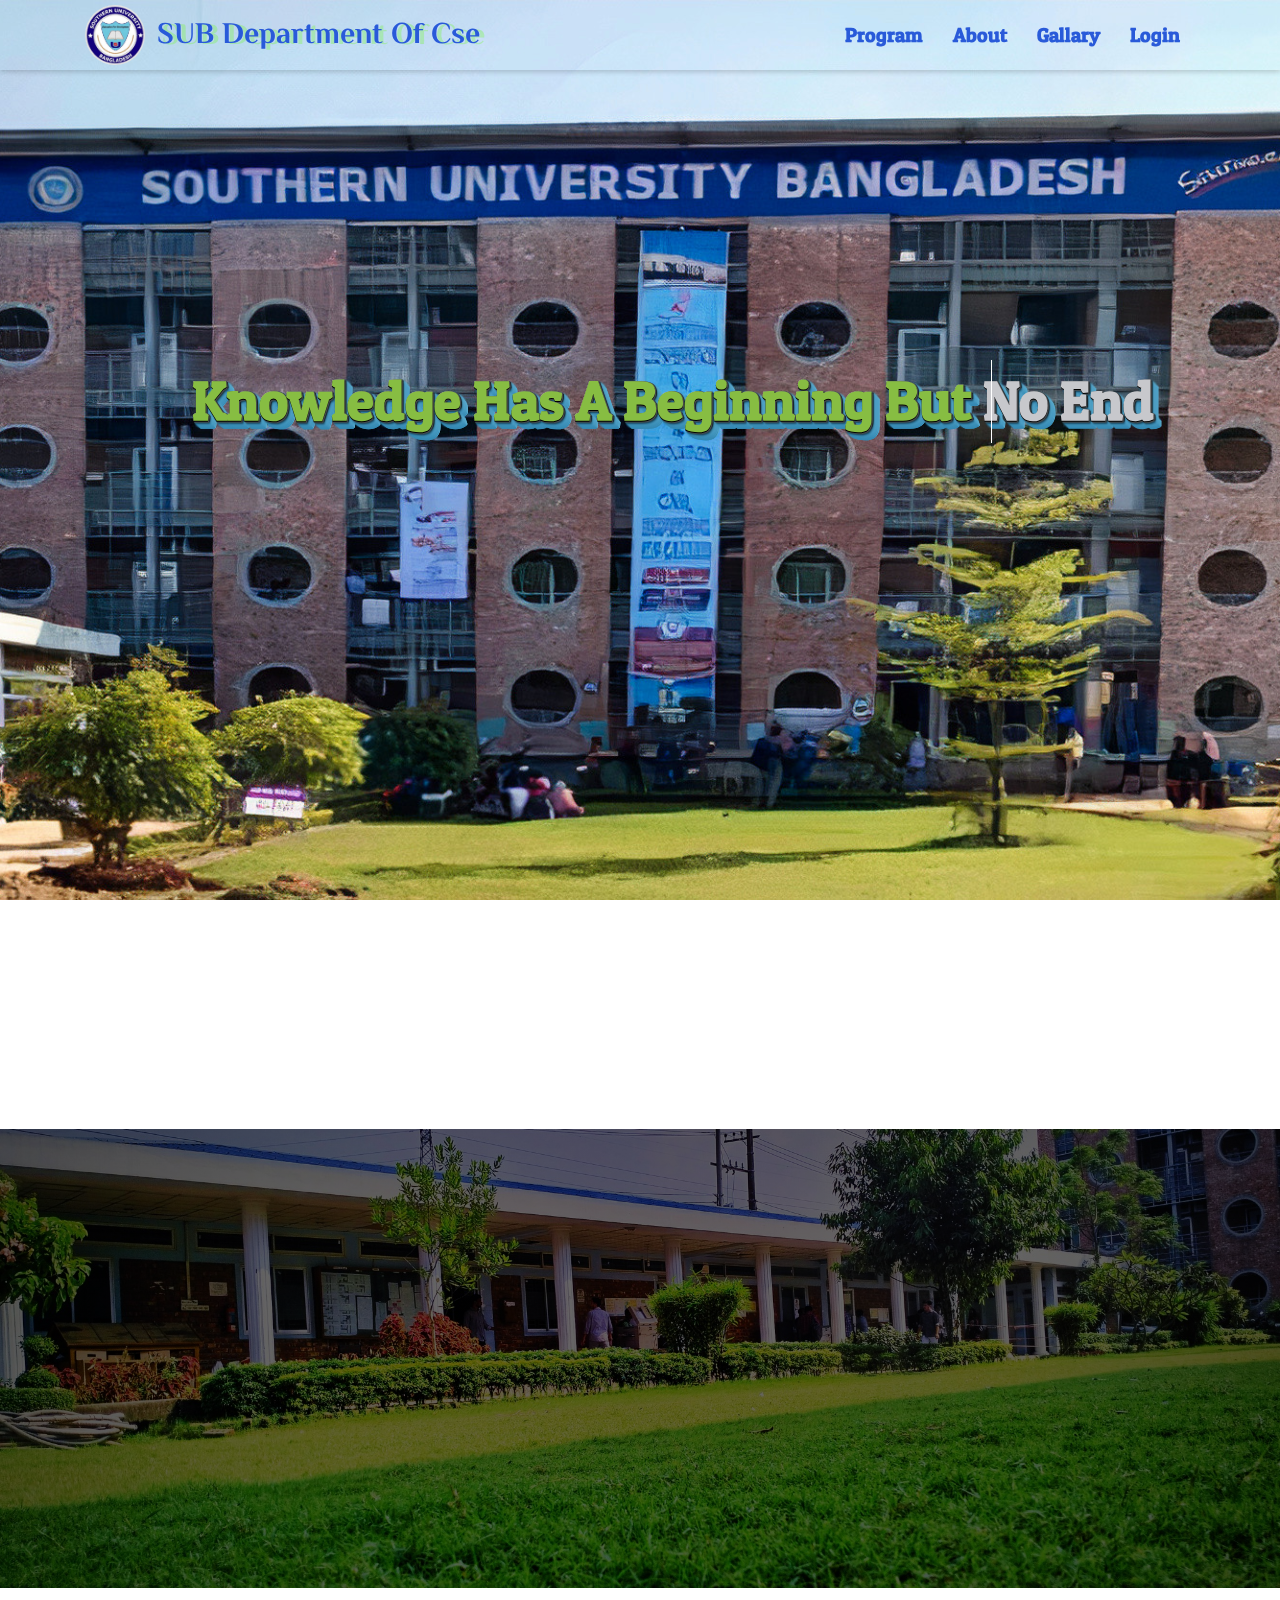
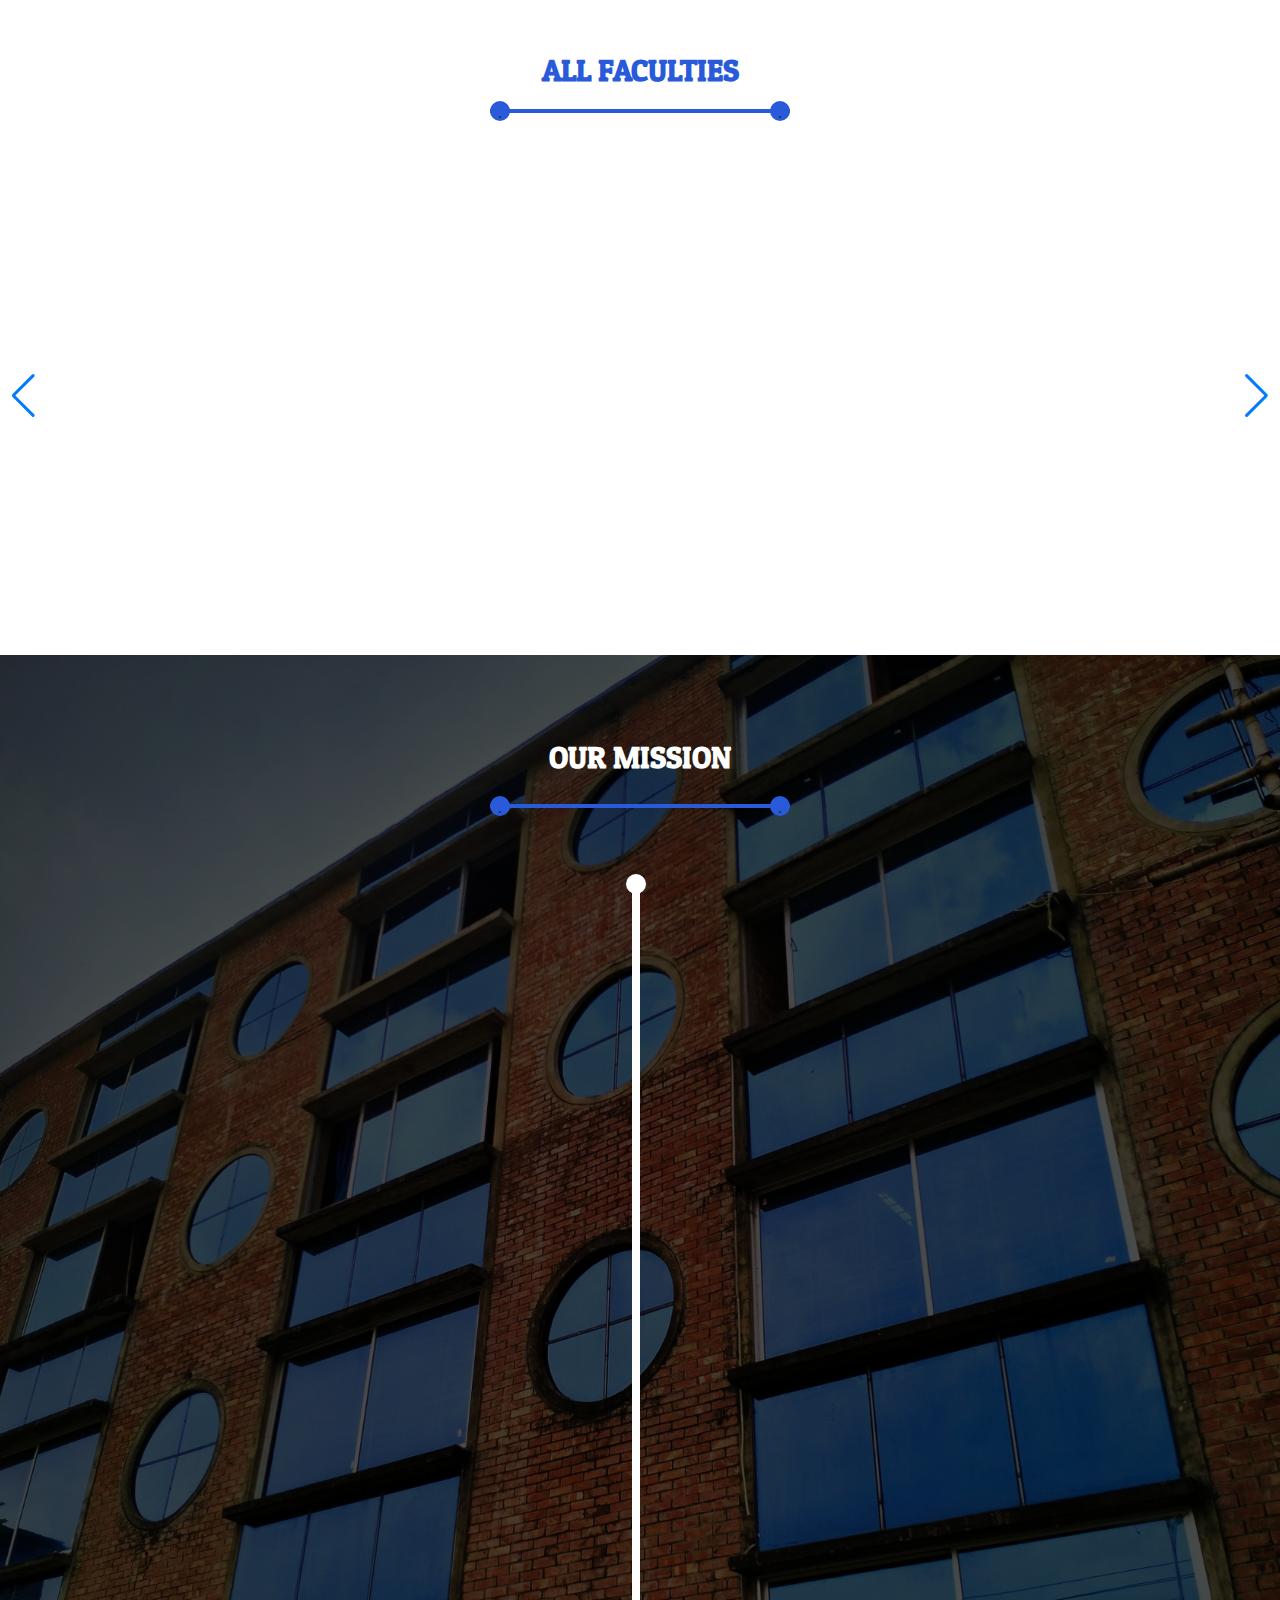
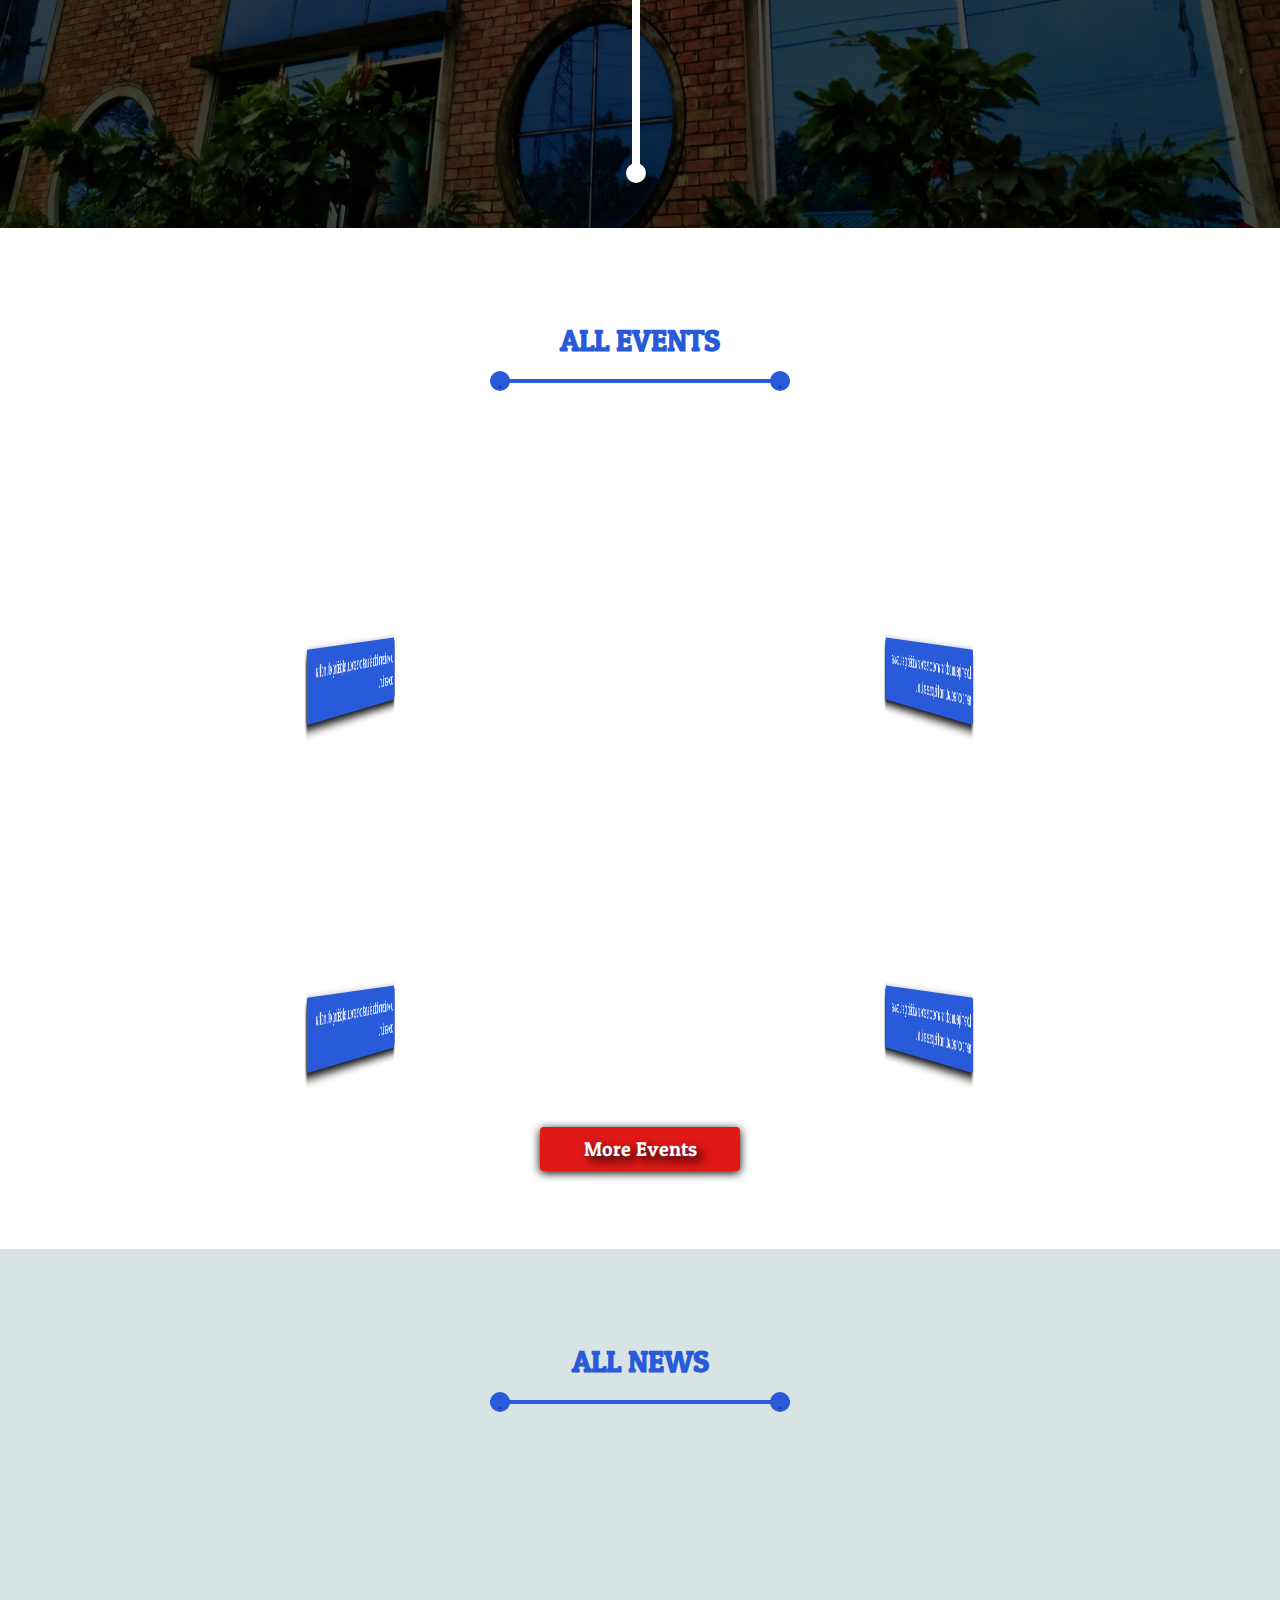
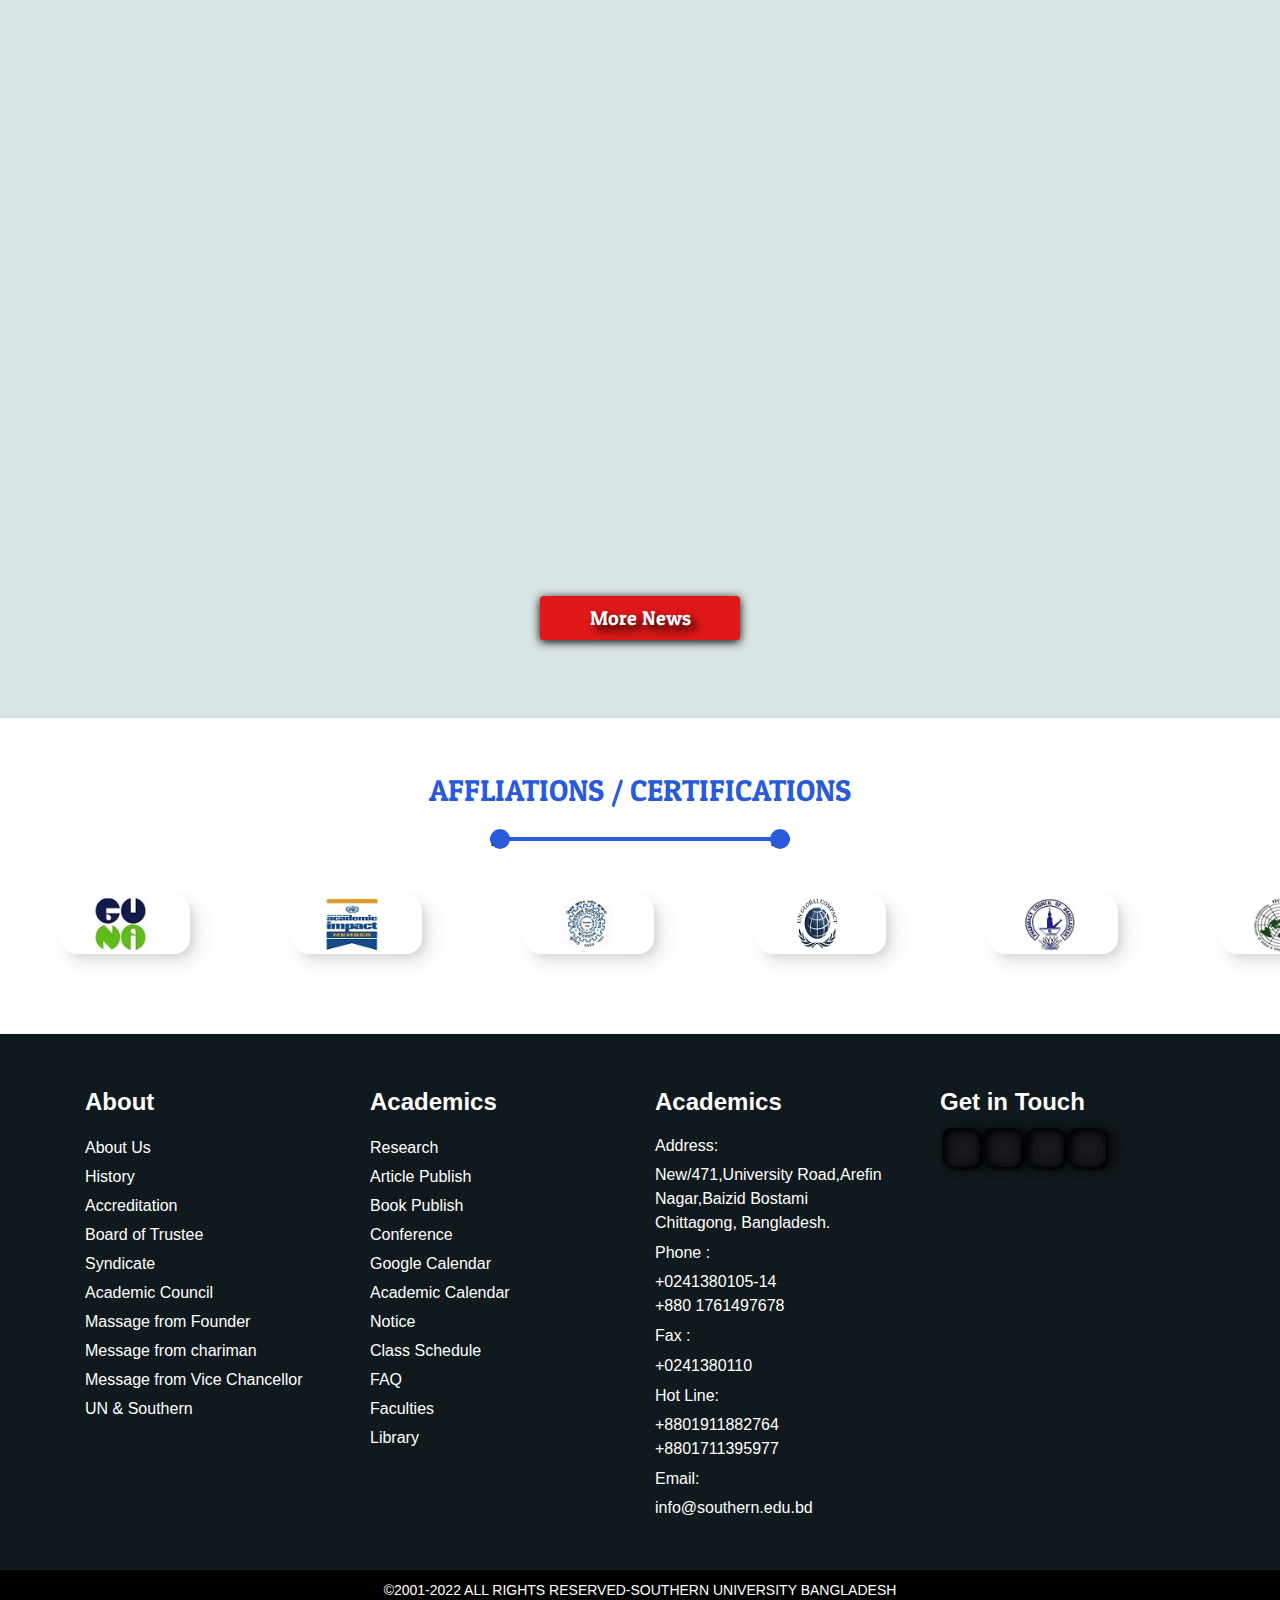
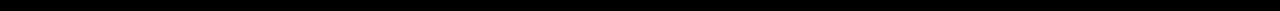
<file: index.html>
<!DOCTYPE html>
<html lang="en">
  <head>
    <meta charset="UTF-8" />
    <meta http-equiv="X-UA-Compatible" content="IE=edge" />
    <meta name="viewport" content="width=device-width, initial-scale=1.0" />
    <link rel="stylesheet" href="./bootstrap-4.6.2-dist/css/bootstrap.min.css" />
    <link rel="stylesheet" href="./Css/style.css" />
    <link
      rel="shortcut icon"
      href="./img/WhatsApp-Image-2022-04-05-at-12.04.49-PM.jpeg"
      type="image/x-icon"
    />
    <link rel="stylesheet" href="./Css/swiper-bundle.min.css" />
    <link rel="stylesheet" href="./slick-1.8.1/slick/slick.css" />
    <link rel="stylesheet" href="./slick-1.8.1/slick/slick-theme.css" />
    <link rel="stylesheet" href="https://cdnjs.cloudflare.com/ajax/libs/font-awesome/4.6.0/css/font-awesome.min.css" integrity="sha512-I8lSB676wT2jGSNnvIhbYGqHMiZOc0+cl18soJSWPvJCkGm8xnTcXZafn2xTf1woMXz1AY3Z1Vd/qAPvjXB4Kw==" crossorigin="anonymous" referrerpolicy="no-referrer" />
   <link rel="stylesheet" href="./Css/aos.css">
    <title>Southern University Bangladesh (CSE)</title>
  </head>
  <body>
    <!-- ---------Start Navbar Component--------- -->

    <div class="navbar-wrapper">
      <div class="container">
        <nav class="navbar navbar-expand-md p-0">
          <a class="navbar-brand" href="index.html">
            <img
              src="./img/WhatsApp-Image-2022-04-05-at-12.04.49-PM.jpeg"
              class="logo"
              alt="logo"
            />
            <span class="logoTxt mt-5">SUB Department Of Cse</span>
          </a>

          <button
            class="navbar-toggler"
            type="button"
            data-toggle="collapse"
            data-target="#navbarSupportedContent"
            aria-controls="navbarSupportedContent"
            aria-expanded="false"
            aria-label="Toggle navigation"
          >
            <span class="navbar-toggler-icon"></span>
          </button>

          <div class="collapse navbar-collapse" id="navbarSupportedContent">
            <ul class="navbar-nav ml-auto navList">
              <li>
                <a href="./Program.html" class="navLinks">Program</a>
              </li>
              <li>
                <a href="about.html" class="navLinks">About</a>
              </li>
              <li>
                <a href="gallary.html" class="navLinks">Gallary</a>
              </li>
              <li>
                <a href="login.html" class="navLinks">Login</a>
              </li>
             
            </ul>
          </div>
        </nav>
      </div>
    </div>

    <!-- ---------End Navbar Component--------- -->

    <!-- ---------BANNAR SECTION START---------- -->

    <div class="bannerSection">
      <p data-aos="fade-left"
      data-aos-anchor="#example-anchor"
      data-aos-offset="500"
      data-aos-duration="500">Knowledge Has A Beginning But No End</p>
    </div>

    <!-- ---------BANNAR SECTION END---------- -->

    <!-- ---------SELECTION SECTION START---------- -->
    <div class="wrapperSelection">
      <div class="postionSelector">
        <div class="container">
          <div class="row" style="padding: 120px 0px 50px 0px">
            <div class="col-md-3 pt-3 " data-aos="fade-right">
             
              <div class="top">
                <p>Click Here</p>
                <span class="topImg">
                  <img src="./img/s1.png" alt="section Img" />
                </span>
              </div>
              
              <p class="topDownText">ABOUT US 🢚</p>
            </div>
            <div class="col-md-3 pt-3" data-aos="zoom-in-down">
              <div class="top">
                <p>Click Here</p>
                <span class="topImg">
                  <img src="./img/s2.png" alt="section Img" />
                </span>
              </div>
              <p class="topDownText">ADMINISTRATION 🢚</p>
            </div>
            <div class="col-md-3 pt-3" data-aos="zoom-in-down">
              <div class="top">
                <p>SUB Admission</p>
                <span class="topImg">
                  <img src="./img/s3.png" alt="section Img" />
                </span>
              </div>
              <p class="topDownText">ADMISSION 🢚</p>
            </div>
            <div class="col-md-3 pt-3" data-aos="fade-left">
              <div class="top">
                <p>Join Us</p>
                <span class="topImg">
                  <img src="./img/s4.png" alt="section Img" />
                </span>
              </div>
              <p class="topDownText">JOIN US 🢚</p>
            </div>
          </div>
        </div>
      </div>
    </div>
    <!-- ---------SELECTION  SECTION END---------- -->

    <!-- ----------FACTS SECTION START---------- -->

    <div class="wrapper-Facet">
      <div class="container text-center" data-aos="fade-down"
      data-aos-easing="linear"
      data-aos-duration="1500">
        <p class="facetText">SOME IMPORTANT FACTS ABOUT US</p>

        <span class="borderBottom my-4"></span>

        <div class="row" style="margin-top: 70px; z-index: 10">
          <div class="col-md-3">
            <p class="NumberText">20+</p>
            <span class="NumberTextBorder"></span>
            <p class="descriptionFact">Faculty Members</p>
          </div>

          <div class="col-md-3">
            <p class="NumberText">1200+</p>
            <span class="NumberTextBorder"></span>
            <p class="descriptionFact">Students</p>
          </div>

          <div class="col-md-3">
            <p class="NumberText">1+</p>
            <span class="NumberTextBorder"></span>
            <p class="descriptionFact">Lab</p>
          </div>
          <div class="col-md-3">
            <p class="NumberText">16+</p>
            <span class="NumberTextBorder"></span>
            <p class="descriptionFact">Area</p>
          </div>
        </div>
      </div>
    </div>

    <!-- ----------FACTS SECTION END---------- -->

    <!-- ---------------- Faculty SECTION START ---------- -->

    <div class="FacultyWrapper text-center">
      <p class="fecultryHeading">ALL FACULTIES</p>
      <span class="borderBottom mb-4"></span>

      <div class="swiper mySwiper" style="padding: 0px 100px">
        <div class="swiper-wrapper px-5">
          <div class="swiper-slide p-0 prfileCardWrapper" data-aos="flip-left"
          data-aos-easing="ease-out-cubic"
          data-aos-duration="1000">
            <div class="prfileCard ">
              <img src="./img/Prof. Dr. Md. Abul Mansur Chowdhury.jpg" alt="din" />
            </div>
            <div class="prfileCardDescription">
              <p class="Pname mb-4">Prof. Dr. Md. Abul Mansur Chy</p>
              <p class="Pd mb-4">Dean</p>
              <p class="Pm"><i class="fa fa-envelope" aria-hidden="true"></i> mansur_rcmpscu@yahoo.com</p>
              <p class="Pnumber pb-3"><i class="fa fa-phone-square" aria-hidden="true"></i> +880 1670438502</p>
            </div>
          </div>

          <div class="swiper-slide p-0 prfileCardWrapper" data-aos="flip-left"
          data-aos-easing="ease-out-cubic"
          data-aos-duration="1500">
            <div class="prfileCard">
              <img src="./img/Mr. Asaduzzaman.jpg" alt="din" />
            </div>
            <div class="prfileCardDescription">
              <p class="Pname mb-4">Prof. Dr. Md. Asaduzzaman</p>
              <p class="Pd mb-4">Advisor</p>
              <p class="Pm"><i class="fa fa-envelope" aria-hidden="true"></i> asad@cuet.ac.bd</p>
              <p class="Pnumber pb-3"><i class="fa fa-phone-square" aria-hidden="true"></i> +880-19-3853-4828</p>
            </div>
          </div>

          <div class="swiper-slide p-0 prfileCardWrapper" data-aos="flip-left"
          data-aos-easing="ease-out-cubic"
          data-aos-duration="2000">
            <div class="prfileCard">
              <img src="./img/Md. jahangir Alam, Asst.Professor.jpg" alt="din" />
            </div>
            <div class="prfileCardDescription">
              <p class="Pname mb-4">Mr. Md. Jahangir Alam</p>
              <p class="Pd mb-4">Head & Assistant Professor</p>
              <p class="Pm"><i class="fa fa-envelope" aria-hidden="true"></i> mjajahangir.sub@gmail.com</p>
              <p class="Pnumber pb-3"><i class="fa fa-phone-square" aria-hidden="true"></i> +880 1819645028</p>
            </div>
          </div>

          <div class="swiper-slide p-0 prfileCardWrapper" style="margin-left: 50px">
            <div class="prfileCard">
              <img src="./img/Mr. Jamir Ahmed.jpeg" alt="din" />
            </div>
            <div class="prfileCardDescription">
              <p class="Pname mb-4">Mr. Jamir Ahmed</p>
              <p class="Pd mb-4">Assistant Professor</p>
              <p class="Pm"><i class="fa fa-envelope" aria-hidden="true"></i> jahmedjbd@gmail.com</p>
              <p class="Pnumber pb-3"><i class="fa fa-phone-square" aria-hidden="true"></i> +880 1812519192</p>
            </div>
          </div>

          <div class="swiper-slide p-0 prfileCardWrapper" style="margin-left: 50px">
            <div class="prfileCard">
              <img src="./img/TanjiaChowdhury.jpg" alt="din" />
            </div>
            <div class="prfileCardDescription">
              <p class="Pname mb-4">Mrs.Tanjia Chowdhury</p>
              <p class="Pd mb-4">Assistant Professor</p>
              <p class="Pm"><i class="fa fa-envelope" aria-hidden="true"></i> tanjiacse5@gmail.com</p>
              <p class="Pnumber pb-3"><i class="fa fa-phone-square" aria-hidden="true"></i> +880 1676384387</p>
            </div>
          </div>

          <div class="swiper-slide p-0 prfileCardWrapper" style="margin-left: 50px">
            <div class="prfileCard">
              <img src="./img/Ms. Jeenat Sultana.jpg" alt="din" />
            </div>
            <div class="prfileCardDescription">
              <p class="Pname mb-4">Ms.Jeenat Sultana</p>
              <p class="Pd mb-4">Assistant Professor</p>
              <p class="Pm"><i class="fa fa-envelope" aria-hidden="true"></i> swarna0404056@yahoo.com</p>
              <p class="Pnumber pb-3"><i class="fa fa-phone-square" aria-hidden="true"></i> +880 1818276016</p>
            </div>
          </div>

          <div class="swiper-slide p-0 prfileCardWrapper" style="margin-left: 50px">
            <div class="prfileCard">
              <img src="./img/Arif Hasan Chowdhury.jpg" alt="din" />
            </div>
            <div class="prfileCardDescription">
              <p class="Pname mb-1">Mr. Mohammed Arif Hasan Chy</p>
              <p class="Pd mb-3">Assistant Professor</p>
              <p class="Pm"><i class="fa fa-envelope" aria-hidden="true"></i> arifkth@yahoo.com</p>
              <p class="Pnumber pb-3"><i class="fa fa-phone-square" aria-hidden="true"></i> +880 1922679180</p>
            </div>
          </div>

          <div class="swiper-slide p-0 prfileCardWrapper" style="margin-left: 50px">
            <div class="prfileCard">
              <img src="./img/Mr. Priyam Chowdhury.jpg" alt="din" />
            </div>
            <div class="prfileCardDescription">
              <p class="Pname mb-4">Mr. Priyam Chowdhury</p>
              <p class="Pd mb-4">Lecturer</p>
              <p class="Pm"><i class="fa fa-envelope" aria-hidden="true"></i> priyamchowdhury70@gmail.com</p>
              <p class="Pnumber pb-3"><i class="fa fa-phone-square" aria-hidden="true"></i> +880 1827220952</p>
            </div>
          </div>

          <div class="swiper-slide p-0 prfileCardWrapper" style="margin-left: 50px">
            <div class="prfileCard">
              <img src="./img/Tanim Rahman.jpg" alt="din" />
            </div>
            <div class="prfileCardDescription">
              <p class="Pname mb-4">Ms. Tanim Rahaman</p>
              <p class="Pd mb-4">Lecturer</p>
              <p class="Pm"><i class="fa fa-envelope" aria-hidden="true"></i> tanim.rahman.030@gmail.com</p>
              <p class="Pnumber pb-3"><i class="fa fa-phone-square" aria-hidden="true"></i> +880 1850500710</p>
            </div>
          </div>

          <div class="swiper-slide p-0 prfileCardWrapper" style="margin-left: 50px">
            <div class="prfileCard">
              <img src="./img/Maisha Maimuna.jpg" alt="din" />
            </div>
            <div class="prfileCardDescription">
              <p class="Pname mb-4">Ms. Maisha Maimuna</p>
              <p class="Pd mb-4">Lecturer</p>
              <p class="Pm"><i class="fa fa-envelope" aria-hidden="true"></i> maishamaimuna95@gmail.com</p>
              <p class="Pnumber pb-3"><i class="fa fa-phone-square" aria-hidden="true"></i> +880 1999173036</p>
            </div>
          </div>
        </div>
        <div class="swiper-button-next"></div>
        <div class="swiper-button-prev"></div>
      </div>
    </div>
    <!-- ---------------- Faculty SECTION END ---------- -->

    <!-- ---------------- Mission SECTION START ---------- -->

    <div class="missionWrapper text-center">
      <p class="missionText">OUR MISSION</p>

      <span class="borderBottom my-4"></span>
      <div class="container mt-5">
        <div class="missionContent">
          <span class="missionContentBefore"></span>
          <span class="missionContentAfter"></span>

          <div class="mission1" data-aos="fade-right">Academic Excellence</div>

          <div class="mission2" data-aos="fade-left">Innovation and Lifelong Learning</div>

          <div class="mission3" data-aos="fade-right">Integrity and Professional Ethics</div>

          <div class="mission4" data-aos="fade-left">Social Responsibility and Leadership</div>

          <div class="mission5" data-aos="fade-right">Inclusiveness</div>

          <div class="mission6" data-aos="fade-left">Freedom of Thoughts and Expression</div>

          <div class="mission7" data-aos="fade-right">Green Thinking and Living</div>
        </div>
      </div>
    </div>

    <!-- ---------------- Mission SECTION END ---------- -->

    <!-- ---------------- EVENT SECTION Start ---------- -->

    <div class="eventWrapper">
      <div class="container">
        <p class="fecultryHeading">ALL EVENTS</p>
        <span class="borderBottom"></span>

        <div class="row">
          <div class="col-md-6 mt-5">
            <div class="eventContent" data-aos="flip-left">
              <img src="./img/programmingContest.webp" alt="img" />
              <p class="eventContentTitle">Competitive programming</p>
              <span class="eventContentDescription"
                >Lorem ipsum dolor sit amet consectetur, adipisicing elit. mollitia
                praesentium...</span
              >
            </div>
          </div>
          <div class="col-md-6 mt-5">
            <div class="eventContent" data-aos="flip-right">
              <img src="./img/saminar.webp" alt="img" />
              <p class="eventContentTitle1">Workshop on Software Industries</p>
              <span class="eventContentDescription"
                >Lorem ipsum dolor sit amet consectetur, adipisicing elit. beatae nemo consequatur
                mollitia praesentium...</span
              >
            </div>
          </div>

          <div class="col-md-6 mt-5">
            <div class="eventContent" data-aos="flip-left">
              <img src="./img/p.webp" alt="img" />
              <p class="eventContentTitle3">Final Year Projects</p>
              <span class="eventContentDescription"
                >Lorem ipsum dolor sit amet consectetur, adipisicing elit. mollitia
                praesentium...</span
              >
            </div>
          </div>
          <div class="col-md-6 mt-5">
            <div class="eventContent" data-aos="flip-right">
              <img src="./img/ai.webp" alt="img" />
              <p class="eventContentTitle4">Artificial intelligence</p>
              <span class="eventContentDescription"
                >Lorem ipsum dolor sit amet consectetur, adipisicing elit. beatae nemo consequatur
                mollitia praesentium...</span
              >
            </div>
          </div>
        </div>

        <button class="btn eventBtn my-5">More Events</button>
      </div>
    </div>
    <!-- ---------------- EVENT SECTION END ---------- -->

    <!-- ---------------- NEWS SECTION Start ---------- -->

    <div class="eventWrapper newsWrapper">
      <div class="container">
        <p class="fecultryHeading">ALL NEWS</p>
        <span class="borderBottom mb-5"></span>

        <div class="row">
          <div class="col-md-6 mt-5" data-aos="zoom-in-down">
            <div class="eventContent">
              <img src="./img/computerClub.jpg" alt="img" />
              <p class="eventContentTitle">Computer Club</p>
              <span class="eventContentDescription"
                >Lorem ipsum dolor sit amet consectetur, adipisicing elit. mollitia
                praesentium...</span
              >
            </div>
          </div>
          <div class="col-md-6 mt-5" data-aos="zoom-in-down">
            <div class="eventContent">
              <img src="./img/debate Club.webp" alt="img" />
              <p class="eventContentTitle1">Debate Club- first session FREE</p>
              <span class="eventContentDescription"
                >Lorem ipsum dolor sit amet consectetur, adipisicing elit. beatae nemo consequatur
                mollitia praesentium...</span
              >
            </div>
          </div>

          <div class="col-md-6 mt-5" data-aos="zoom-in-down">
            <div class="eventContent">
              <img src="./img/finalexam.webp" alt="img" />
              <p class="eventContentTitle3">Final Examination</p>
              <span class="eventContentDescription"
                >Lorem ipsum dolor sit amet consectetur, adipisicing elit. mollitia
                praesentium...</span
              >
            </div>
          </div>
          <div class="col-md-6 mt-5" data-aos="zoom-in-down">
            <div class="eventContent">
              <img src="./img/carerPlaning.webp" alt="img" />
              <p class="eventContentTitle4">Career Planing</p>
              <span class="eventContentDescription"
                >Lorem ipsum dolor sit amet consectetur, adipisicing elit. beatae nemo consequatur
                mollitia praesentium...</span
              >
            </div>
          </div>
        </div>

        <button class="btn eventBtn my-5">More News</button>
      </div>
    </div>

    <!-- ---------------- NEWS SECTION END ---------- -->

    <!-- ---------------- Affiliate SECTION Start ---------- -->
    <div class="affiliate-Wrapper">
      <p class="affiliateTitle">AFFLIATIONS / CERTIFICATIONS</p>

      <span class="borderBottom my-4"></span>
      <div class="your-class AFFLIATIONS" style="overflow: hidden">
        <div><img src="./img/A1.png" alt="affiliate" /></div>
        <div><img src="./img/A2.png" alt="affiliate" /></div>
        <div><img src="./img/A3.png" alt="affiliate" /></div>
        <div><img src="./img/A4.png" alt="affiliate" /></div>
        <div><img src="./img/A5.png" alt="affiliate" /></div>
        <div><img src="./img/A6.png" alt="affiliate" /></div>
        <div><img src="./img/A7.png" alt="affiliate" /></div>
        <div><img src="./img/A8.png" alt="affiliate" /></div>
        <div><img src="./img/A9.png" alt="affiliate" /></div>
        <div><img src="./img/A10.png" alt="affiliate" /></div>
        <div><img src="./img/A11.png" alt="affiliate" /></div>
        <div><img src="./img/A12.png" alt="affiliate" /></div>
      </div>
    </div>
    <!-- ---------------- Affiliate SECTION Start ---------- -->

    <!-- ---------------- Footer SECTION Start ---------- -->

    <div class="footerWrapper">
      <div class="container">
        <div class="row">
          <div class="col-3">
            <p class="FooterTitle">About</p>
            <div class="footerDescription">
              <a href="#">About Us </a>

              <a href="#">History </a>

              <a href="#">Accreditation </a>

              <a href="#">Board of Trustee </a>

              <a href="#">Syndicate </a>

              <a href="#"> Academic Council </a>

              <a href="#">Massage from Founder </a>

              <a href="#"> Message from chariman </a>

              <a href="#">Message from Vice Chancellor </a>

              <a href="#"> UN & Southern </a>
            </div>
          </div>
          <div class="col-3">

            <p class="FooterTitle">Academics</p>
            <div class="footerDescription">
              <a href="#">  Research</a>

              <a href="#">Article Publish</a>

              <a href="#">Book Publish </a>

              <a href="#">Conference </a>

              <a href="#">Google Calendar </a>

              <a href="#">Academic Calendar </a>

              <a href="#"> Notice </a>

              <a href="#"> Class Schedule </a>

              <a href="#">FAQ </a>

              <a href="#">  Faculties </a>
              <a href="#">  Library </a>
            </div>
          </div>
          <div class="col-3">
            <p class="FooterTitle">Academics</p>
            <div class="footerAddress">
              <h6 class="mt-2"> Address:</h6>
              <p  class="p-0 m-0">New/471,University Road,Arefin</p>
              <p class="p-0 m-0">Nagar,Baizid Bostami</p>
              <p class="p-0 m-0">Chittagong, Bangladesh.</p>

              <h6 class="mt-2"> Phone :</h6>
              <p class="p-0 m-0">+0241380105-14</p>
              <p class="p-0 m-0">+880 1761497678</p>
              
              <h6 class="mt-2">Fax : </h6>
              <p class="p-0 m-0">+0241380110</p>

              <h6 class="mt-2">Hot Line:</h6>
              <p class="p-0 m-0">+8801911882764</p>
              <p class="p-0 m-0"> +8801711395977</p>

              <h6 class="mt-2">Email:</h6>
             <p class="p-0 m-0">info@southern.edu.bd</p>
              

          </div>
       
        </div>
        <div class="col-3">

          <p class="FooterTitle">Get in Touch</p>

          <div className="socialLink">
            <a href="#">
           
              <i class="fa fa-facebook-square" id="facebook" aria-hidden="true"></i>
            </a>
            <a href="#">
              
              <i class="fa fa-youtube" id="apple" aria-hidden="true"></i>
            </a>
            <a href="#">
             
              <i class="fa fa-linkedin-square" id="github" aria-hidden="true"></i>
            </a>
            <a href="#">
             
              <i class="fa fa-instagram" id="twitter" aria-hidden="true"></i>
            </a>
          </div>
          <div class="footerAddressMap">
            <iframe src="https://www.google.com/maps/embed?pb=!1m18!1m12!1m3!1d461.1446473408198!2d91.80197487024631!3d22.385431305525525!2m3!1f0!2f0!3f0!3m2!1i1024!2i768!4f13.1!3m3!1m2!1s0x30acd9fa1882e0d5%3A0xe2bdee88569428e1!2sSouthern%20University%20Bangladesh!5e0!3m2!1sen!2sbd!4v1669306407515!5m2!1sen!2sbd" width="100%" height="300" style="border:0;" allowfullscreen="" loading="lazy" referrerpolicy="no-referrer-when-downgrade"></iframe>
            
          </div>

        </div>
      </div>
    </div>
    </div>
    <!-- ---------------- Footer SECTION End ---------- -->


    <!-- ---------------- copyRight SECTION Start ---------- -->

    <div class="copyRight">
      <p class="m-0">©2001-2022 ALL RIGHTS RESERVED-SOUTHERN UNIVERSITY BANGLADESH</p>
      </div>
    <!-- ---------------- copyRight SECTION End ---------- -->
    <!-- ---------ALL JS FILE + LIBRARY--------- -->
    <script src="./bootstrap-4.6.2-dist/js/bootstrap.bundle.min.js"></script>
    <script src="./JS/Jquery.js"></script>
    <script src="./JS/jquery.ripples-master/dist/jquery.ripples-min.js"></script>
    <script src="./JS/swiper-bundle.min.js"></script>
    <script src="./slick-1.8.1/slick/slick.min.js"></script>
    <script src="./JS/aos.js"></script>
    
    <script src="./JS/app.js"></script>
  </body>
</html>
</file>
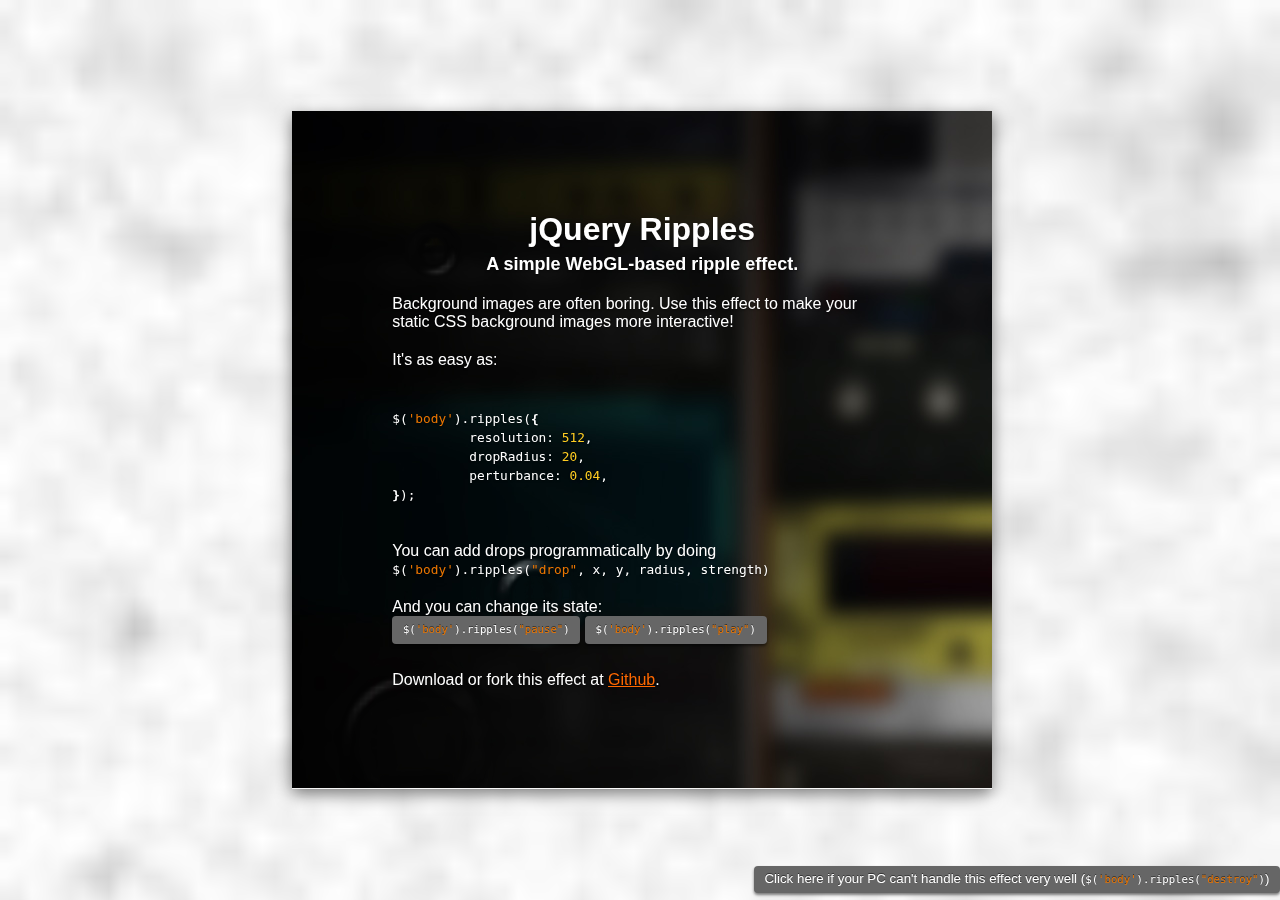
<file: JS/jquery.ripples-master/demo/index.html>
<!DOCTYPE html>
<html>
<head>
<title>jQuery WebGL Ripples</title>
<style>
* { margin: 0; padding: 0; }
html {
	height: 100%;
}
body {
	color: #fff;
	font-size: 16px;
	font-family: "Helvetica Neue",Helvetica,Arial,sans-serif;
	background-image: url(img/bg2.jpg);
	background-size: cover;
	background-position: 50% 0;
	height: 100%;
	text-align: center;
}

body:before {
	content: '';
	display: inline-block;
	vertical-align: middle;
	height: 100%;
}

main {
	display: inline-block;
	vertical-align: middle;
	background: url(img/bg.jpg);
	padding:  100px;
	max-width: 500px;
	text-shadow: 0 1px 2px rgba(0,0,0,0.5);
	box-shadow: 0 5px 15px rgba(0,0,0,0.5);
}

h1 {
	font-size: 32px;
}
h2 {
	font-size: 18px;
	margin-top: 6px;
}
p {
	text-align: left;
	margin-top: 20px;
}
a {
	color: #ff6800;
}
pre {
	text-align: left;
	margin-top: 20px;
}

.error {
	display: none;
	position: fixed;
	bottom: 0;
	left: 0;
	background: #000;
	color: #f00;
	padding: 5px;
	max-width: 50%;
}

button {
	font-family: "Helvetica Neue",Helvetica,Arial,sans-serif;
	padding: 0 0.8em;
	line-height: 2em;
	border: none;
	background: #666;
	color: #fff;
	text-shadow: 0 -1px 0 rgba(0,0,0,0.5);
	border-radius: 4px;
	cursor: pointer;
	margin-bottom: 0.5em;
	box-shadow: 0 2px 3px rgba(0,0,0,0.5);
}

button:hover {
	background: #888;
}

code { font-size: 0.8em; display: inline; }

.disable {
	position: fixed;
	bottom: 0;
	right: 0;
}

.code-string { color:#ec7600 }
.code-cbracket { font-weight:bold }
.code-number { color:#ffcd22 }

</style>
</head>
<body>

<main>
	<header>
		<h1>jQuery Ripples</h1>
		<h2>A simple WebGL-based ripple effect.</h2>
	</header>
	<p>Background images are often boring. Use this effect to make your static CSS background images more interactive!</p>
	<p>It's as easy as:</p>

	<pre><code>
$(<span class="code-string">'body'</span>).ripples(<span class="code-cbracket">{</span>
	resolution: <span class="code-number">512</span>,
	dropRadius: <span class="code-number">20</span>,
	perturbance: <span class="code-number">0.04</span>,
<span class="code-cbracket">}</span>);
	</code></pre>

	<p>You can add drops programmatically by doing <code>$(<span class="code-string">'body'</span>).ripples(<span class="code-string">"drop"</span>, x, y, radius, strength)</code></p>

	<p>And you can change its state:<br>
	<button class="js-ripples-pause" type="button">
		<code>$(<span class="code-string">'body'</span>).ripples(<span class="code-string">"pause"</span>)</code>
	</button>

	<button class="js-ripples-play" type="button">
		<code>$(<span class="code-string">'body'</span>).ripples(<span class="code-string">"play"</span>)</code>
	</button>
	</p>

	<p>Download or fork this effect at <a href="//github.com/sirxemic/jquery.ripples/">Github</a>.</p>
</main>

<button class="js-ripples-disable disable">
	Click here if your PC can't handle this effect very well
	(<code>$(<span class="code-string">'body'</span>).ripples(<span class="code-string">"destroy"</span>)</code>)
</button>

<div class="error"></div>

<script src="https://ajax.googleapis.com/ajax/libs/jquery/3.0.0/jquery.min.js"></script>
<script src="../dist/jquery.ripples.js"></script>
<script>
$(document).ready(function() {
	try {
		$('body').ripples({
			resolution: 512,
			dropRadius: 20, //px
			perturbance: 0.04,
		});
		$('main').ripples({
			resolution: 128,
			dropRadius: 10, //px
			perturbance: 0.04,
			interactive: false
		});
	}
	catch (e) {
		$('.error').show().text(e);
	}

	$('.js-ripples-disable').on('click', function() {
		$('body, main').ripples('destroy');
		$(this).hide();
	});

	$('.js-ripples-play').on('click', function() {
		$('body, main').ripples('play');
	});

	$('.js-ripples-pause').on('click', function() {
		$('body, main').ripples('pause');
	});

	// Automatic drops
	setInterval(function() {
		var $el = $('main');
		var x = Math.random() * $el.outerWidth();
		var y = Math.random() * $el.outerHeight();
		var dropRadius = 20;
		var strength = 0.04 + Math.random() * 0.04;

		$el.ripples('drop', x, y, dropRadius, strength);
	}, 400);
});
</script>
</body>
</html>
</file>
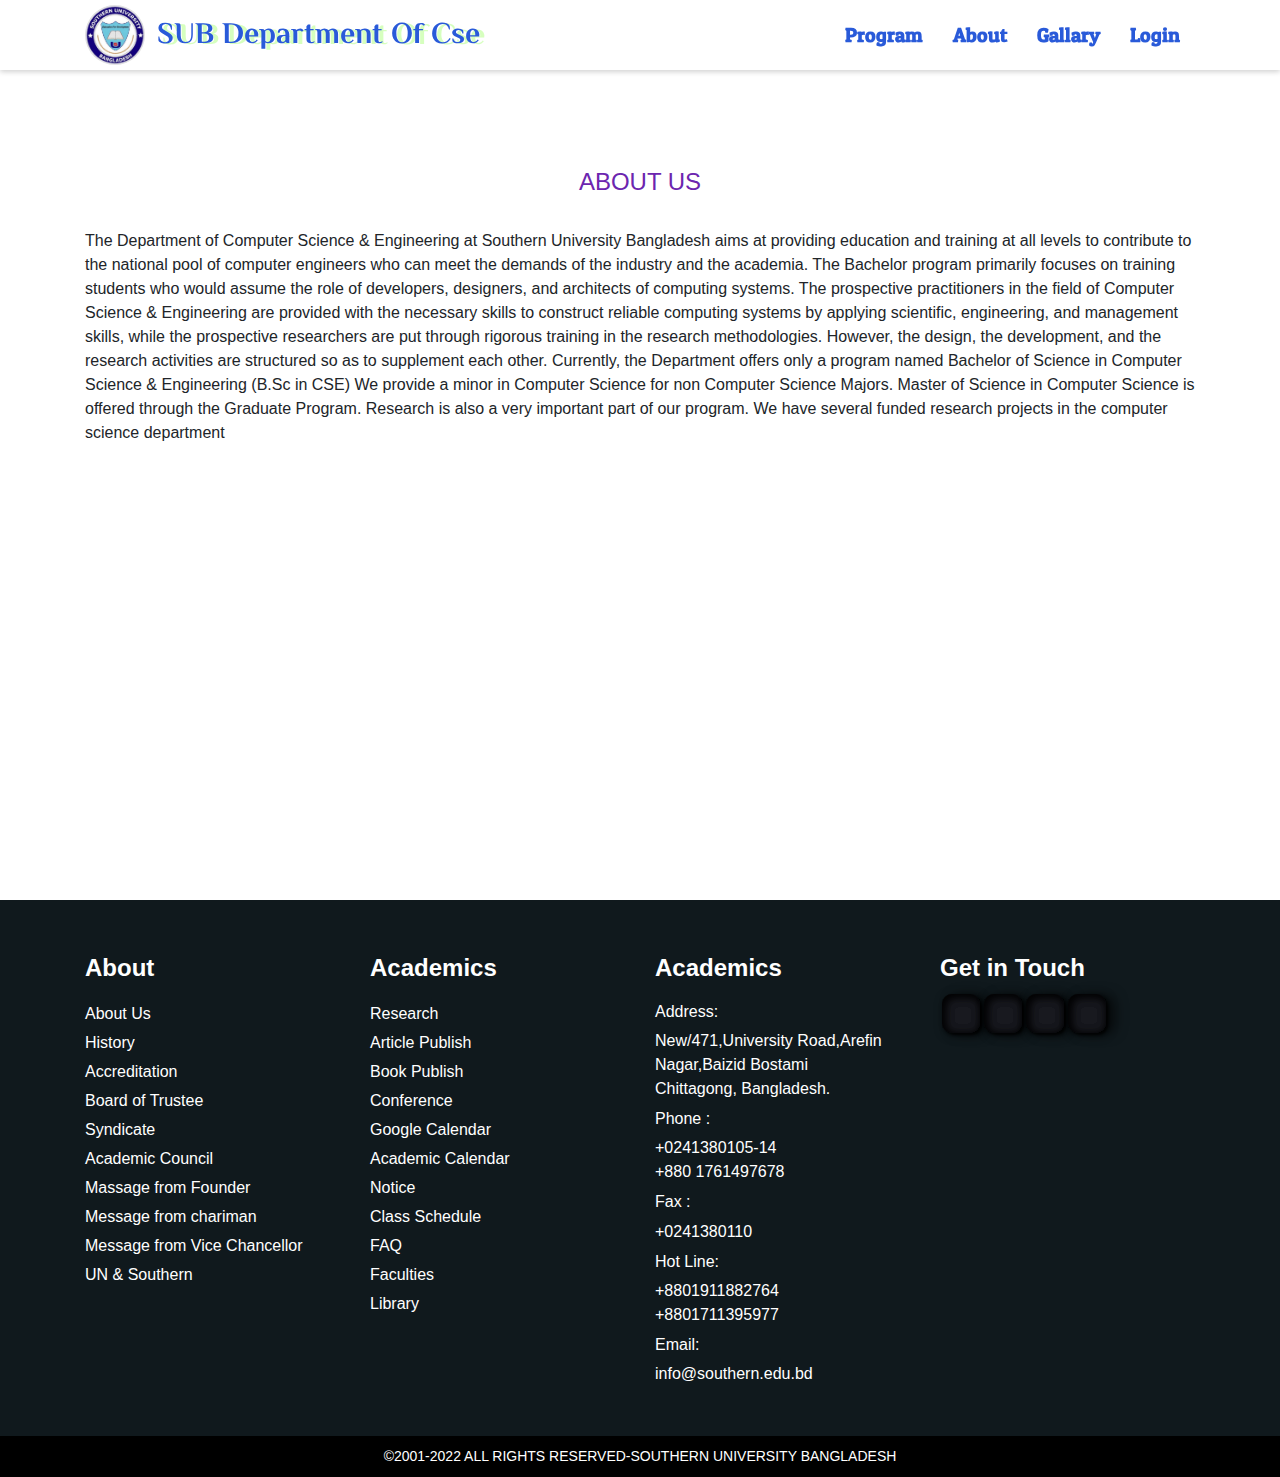
<file: about.html>
<!DOCTYPE html>
<html lang="en">
  <head>
    <meta charset="UTF-8" />
    <meta http-equiv="X-UA-Compatible" content="IE=edge" />
    <meta name="viewport" content="width=device-width, initial-scale=1.0" />
    <link rel="stylesheet" href="./bootstrap-4.6.2-dist/css/bootstrap.min.css" />
    <link rel="stylesheet" href="./Css/style.css" />
    <link
      rel="shortcut icon"
      href="./img/WhatsApp-Image-2022-04-05-at-12.04.49-PM.jpeg"
      type="image/x-icon"
    />
    <link rel="stylesheet" href="./Css/swiper-bundle.min.css" />
    <link rel="stylesheet" href="./slick-1.8.1/slick/slick.css" />
    <link rel="stylesheet" href="./slick-1.8.1/slick/slick-theme.css" />
    <link rel="stylesheet" href="https://cdnjs.cloudflare.com/ajax/libs/font-awesome/4.6.0/css/font-awesome.min.css" integrity="sha512-I8lSB676wT2jGSNnvIhbYGqHMiZOc0+cl18soJSWPvJCkGm8xnTcXZafn2xTf1woMXz1AY3Z1Vd/qAPvjXB4Kw==" crossorigin="anonymous" referrerpolicy="no-referrer" />
   <link rel="stylesheet" href="./Css/aos.css">
    <title>Southern University Bangladesh (CSE)</title>
  </head>
  <body>
    <!-- ---------Start Navbar Component--------- -->

    <div class="navbar-wrapper">
      <div class="container">
        <nav class="navbar navbar-expand-md p-0">
          <a class="navbar-brand" href="index.html">
            <img
              src="./img/WhatsApp-Image-2022-04-05-at-12.04.49-PM.jpeg"
              class="logo"
              alt="logo"
            />
            <span class="logoTxt mt-5">SUB Department Of Cse</span>
          </a>

          <button
            class="navbar-toggler"
            type="button"
            data-toggle="collapse"
            data-target="#navbarSupportedContent"
            aria-controls="navbarSupportedContent"
            aria-expanded="false"
            aria-label="Toggle navigation"
          >
            <span class="navbar-toggler-icon"></span>
          </button>

          <div class="collapse navbar-collapse" id="navbarSupportedContent">
            <ul class="navbar-nav ml-auto navList">
              <li>
                <a href="./Program.html" class="navLinks">Program</a>
              </li>
              <li>
                <a href="about.html" class="navLinks">About</a>
              </li>
              <li>
                <a href="gallary.html" class="navLinks">Gallary</a>
              </li>
              <li>
                <a href="login.html" class="navLinks">Login</a>
              </li>
            
            </ul>
          </div>
        </nav>
      </div>
    </div>

    <!-- ---------End Navbar Component--------- -->


 <!-- ----------start About --------- -->


 <div class="aboutWrapper py-5">

  <div class="container pt-5">
    <div class="row pt-5">
    
      
      <div class="col-lg-12">
         <div class="text-center py-4">
          <h4 class="text-center" style="color: #6c25af;" > ABOUT US</h4>
         </div>
        The Department of Computer Science & Engineering at Southern University Bangladesh aims at providing education and training at all levels to contribute to the national pool of computer engineers who can meet the demands of the industry and the academia. The Bachelor program primarily focuses on training students who would assume the role of developers, designers, and architects of computing systems. The prospective practitioners in the field of Computer Science & Engineering are provided with the necessary skills to construct reliable computing systems by applying scientific, engineering, and management skills, while the prospective researchers are put through rigorous training in the research methodologies. However, the design, the development, and the research activities are structured so as to supplement each other. Currently, the Department offers only a program named Bachelor of Science in Computer Science & Engineering (B.Sc in CSE)

        We provide a minor in Computer Science for non Computer Science Majors. Master of Science in Computer Science is offered through the Graduate Program. Research is also a very important part of our program. We have several funded research projects in the computer science department

      </div>

    </div>
  </div>
 </div>


 <!-- ----------End About --------- -->






     <!-- ---------------- Footer SECTION Start ---------- -->

     <div class="footerWrapper">
        <div class="container">
          <div class="row">
            <div class="col-3">
              <p class="FooterTitle">About</p>
              <div class="footerDescription">
                <a href="#">About Us </a>
  
                <a href="#">History </a>
  
                <a href="#">Accreditation </a>
  
                <a href="#">Board of Trustee </a>
  
                <a href="#">Syndicate </a>
  
                <a href="#"> Academic Council </a>
  
                <a href="#">Massage from Founder </a>
  
                <a href="#"> Message from chariman </a>
  
                <a href="#">Message from Vice Chancellor </a>
  
                <a href="#"> UN & Southern </a>
              </div>
            </div>
            <div class="col-3">
  
              <p class="FooterTitle">Academics</p>
              <div class="footerDescription">
                <a href="#">  Research</a>
  
                <a href="#">Article Publish</a>
  
                <a href="#">Book Publish </a>
  
                <a href="#">Conference </a>
  
                <a href="#">Google Calendar </a>
  
                <a href="#">Academic Calendar </a>
  
                <a href="#"> Notice </a>
  
                <a href="#"> Class Schedule </a>
  
                <a href="#">FAQ </a>
  
                <a href="#">  Faculties </a>
                <a href="#">  Library </a>
              </div>
            </div>
            <div class="col-3">
              <p class="FooterTitle">Academics</p>
              <div class="footerAddress">
                <h6 class="mt-2"> Address:</h6>
                <p  class="p-0 m-0">New/471,University Road,Arefin</p>
                <p class="p-0 m-0">Nagar,Baizid Bostami</p>
                <p class="p-0 m-0">Chittagong, Bangladesh.</p>
  
                <h6 class="mt-2"> Phone :</h6>
                <p class="p-0 m-0">+0241380105-14</p>
                <p class="p-0 m-0">+880 1761497678</p>
                
                <h6 class="mt-2">Fax : </h6>
                <p class="p-0 m-0">+0241380110</p>
  
                <h6 class="mt-2">Hot Line:</h6>
                <p class="p-0 m-0">+8801911882764</p>
                <p class="p-0 m-0"> +8801711395977</p>
  
                <h6 class="mt-2">Email:</h6>
               <p class="p-0 m-0">info@southern.edu.bd</p>
                
  
            </div>
         
          </div>
          <div class="col-3">
  
            <p class="FooterTitle">Get in Touch</p>
  
            <div className="socialLink">
              <a href="#">
             
                <i class="fa fa-facebook-square" id="facebook" aria-hidden="true"></i>
              </a>
              <a href="#">
                
                <i class="fa fa-youtube" id="apple" aria-hidden="true"></i>
              </a>
              <a href="#">
               
                <i class="fa fa-linkedin-square" id="github" aria-hidden="true"></i>
              </a>
              <a href="#">
               
                <i class="fa fa-instagram" id="twitter" aria-hidden="true"></i>
              </a>
            </div>
            <div class="footerAddressMap">
              <iframe src="https://www.google.com/maps/embed?pb=!1m18!1m12!1m3!1d461.1446473408198!2d91.80197487024631!3d22.385431305525525!2m3!1f0!2f0!3f0!3m2!1i1024!2i768!4f13.1!3m3!1m2!1s0x30acd9fa1882e0d5%3A0xe2bdee88569428e1!2sSouthern%20University%20Bangladesh!5e0!3m2!1sen!2sbd!4v1669306407515!5m2!1sen!2sbd" width="100%" height="300" style="border:0;" allowfullscreen="" loading="lazy" referrerpolicy="no-referrer-when-downgrade"></iframe>
              
            </div>
  
          </div>
        </div>
      </div>
      </div>
      <!-- ---------------- Footer SECTION End ---------- -->
  
  
      <!-- ---------------- copyRight SECTION Start ---------- -->
  
      <div class="copyRight">
        <p class="m-0">©2001-2022 ALL RIGHTS RESERVED-SOUTHERN UNIVERSITY BANGLADESH</p>
        </div>
      <!-- ---------------- copyRight SECTION End ---------- -->
      <!-- ---------ALL JS FILE + LIBRARY--------- -->
      <script src="./bootstrap-4.6.2-dist/js/bootstrap.bundle.min.js"></script>
      <script src="./JS/Jquery.js"></script>
      <script src="./JS/jquery.ripples-master/dist/jquery.ripples-min.js"></script>
      <script src="./JS/swiper-bundle.min.js"></script>
      <script src="./slick-1.8.1/slick/slick.min.js"></script>
      <script src="./JS/aos.js"></script>
      
      <script src="./JS/app.js"></script>
    </body>
  </html>
</file>
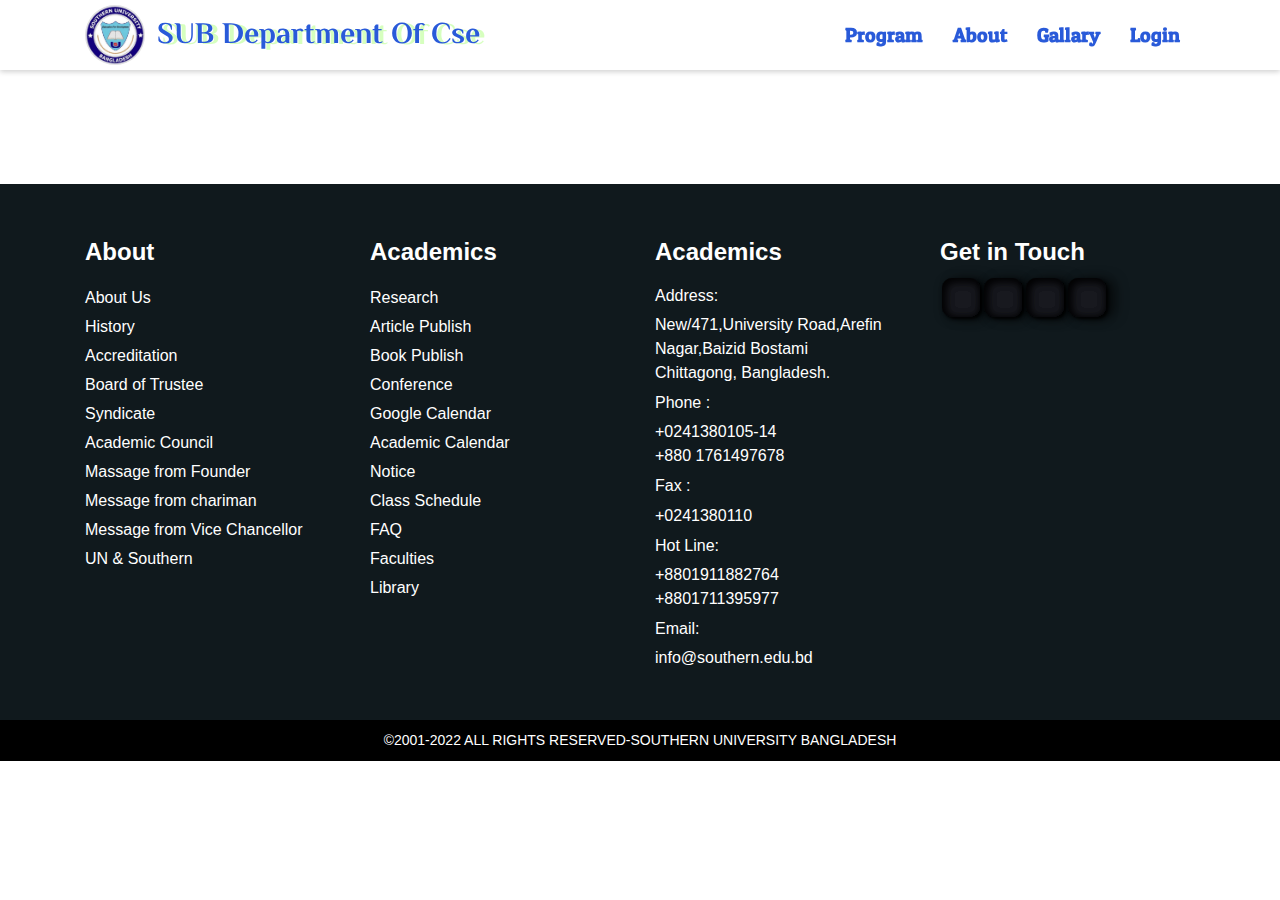
<file: gallary.html>
<!DOCTYPE html>
<html lang="en">
  <head>
    <meta charset="UTF-8" />
    <meta http-equiv="X-UA-Compatible" content="IE=edge" />
    <meta name="viewport" content="width=device-width, initial-scale=1.0" />
    <link rel="stylesheet" href="./bootstrap-4.6.2-dist/css/bootstrap.min.css" />
    <link rel="stylesheet" href="./Css/style.css" />
    <link
      rel="shortcut icon"
      href="./img/WhatsApp-Image-2022-04-05-at-12.04.49-PM.jpeg"
      type="image/x-icon"
    />
    <link rel="stylesheet" href="./Css/swiper-bundle.min.css" />
    <link rel="stylesheet" href="./slick-1.8.1/slick/slick.css" />
    <link rel="stylesheet" href="./slick-1.8.1/slick/slick-theme.css" />
    <link rel="stylesheet" href="https://cdnjs.cloudflare.com/ajax/libs/font-awesome/4.6.0/css/font-awesome.min.css" integrity="sha512-I8lSB676wT2jGSNnvIhbYGqHMiZOc0+cl18soJSWPvJCkGm8xnTcXZafn2xTf1woMXz1AY3Z1Vd/qAPvjXB4Kw==" crossorigin="anonymous" referrerpolicy="no-referrer" />
   <link rel="stylesheet" href="./Css/aos.css">
    <title>Southern University Bangladesh (CSE)</title>
  </head>
  <body>
    <!-- ---------Start Navbar Component--------- -->

    <div class="navbar-wrapper">
      <div class="container">
        <nav class="navbar navbar-expand-md p-0">
          <a class="navbar-brand" href="index.html">
            <img
              src="./img/WhatsApp-Image-2022-04-05-at-12.04.49-PM.jpeg"
              class="logo"
              alt="logo"
            />
            <span class="logoTxt mt-5">SUB Department Of Cse</span>
          </a>

          <button
            class="navbar-toggler"
            type="button"
            data-toggle="collapse"
            data-target="#navbarSupportedContent"
            aria-controls="navbarSupportedContent"
            aria-expanded="false"
            aria-label="Toggle navigation"
          >
            <span class="navbar-toggler-icon"></span>
          </button>

          <div class="collapse navbar-collapse" id="navbarSupportedContent">
            <ul class="navbar-nav ml-auto navList">
              <li>
                <a href="./Program.html" class="navLinks">Program</a>
              </li>
              <li>
                <a href="about.html" class="navLinks">About</a>
              </li>
              <li>
                <a href="gallary.html" class="navLinks">Gallary</a>
              </li>
              <li>
                <a href="login.html" class="navLinks">Login</a>
              </li>
            
            </ul>
          </div>
        </nav>
      </div>
    </div>

    <!-- ---------End Navbar Component--------- -->


     <!-- ----------start Gallary --------- -->


 <div class="gallaryWrapper py-5">
  <div class="gallery pt-5 " id="gallery">
    <div class="gallery-item">
        <div class="content"><img src="./img/g1.jpeg" alt=""></div>
    </div>
    <div class="gallery-item">
      <div class="content"><img src="./img/g2.jpeg" alt=""></div>
  </div>
  <div class="gallery-item">
    <div class="content"><img src="./img/g3.jpeg" alt=""></div>
</div>

<div class="gallery-item">
  <div class="content"><img src="./img/g4.jpeg" alt=""></div>
</div>

<div class="gallery-item">
  <div class="content"><img src="./img/g5.jpeg" alt=""></div>
</div>

<div class="gallery-item">
  <div class="content"><img src="./img/g6.jpeg" alt=""></div>
</div>

<div class="gallery-item">
  <div class="content"><img src="./img/g7.jpeg" alt=""></div>
</div>

<div class="gallery-item">
  <div class="content"><img src="./img/g8.jpeg" alt=""></div>
</div>

<div class="gallery-item">
  <div class="content"><img src="./img/area.jpg" alt=""></div>
</div>
</div>
  
 </div>


 <!-- ----------End Gallary --------- -->
     <!-- ---------------- Footer SECTION Start ---------- -->

     <div class="footerWrapper">
        <div class="container">
          <div class="row">
            <div class="col-3">
              <p class="FooterTitle">About</p>
              <div class="footerDescription">
                <a href="#">About Us </a>
  
                <a href="#">History </a>
  
                <a href="#">Accreditation </a>
  
                <a href="#">Board of Trustee </a>
  
                <a href="#">Syndicate </a>
  
                <a href="#"> Academic Council </a>
  
                <a href="#">Massage from Founder </a>
  
                <a href="#"> Message from chariman </a>
  
                <a href="#">Message from Vice Chancellor </a>
  
                <a href="#"> UN & Southern </a>
              </div>
            </div>
            <div class="col-3">
  
              <p class="FooterTitle">Academics</p>
              <div class="footerDescription">
                <a href="#">  Research</a>
  
                <a href="#">Article Publish</a>
  
                <a href="#">Book Publish </a>
  
                <a href="#">Conference </a>
  
                <a href="#">Google Calendar </a>
  
                <a href="#">Academic Calendar </a>
  
                <a href="#"> Notice </a>
  
                <a href="#"> Class Schedule </a>
  
                <a href="#">FAQ </a>
  
                <a href="#">  Faculties </a>
                <a href="#">  Library </a>
              </div>
            </div>
            <div class="col-3">
              <p class="FooterTitle">Academics</p>
              <div class="footerAddress">
                <h6 class="mt-2"> Address:</h6>
                <p  class="p-0 m-0">New/471,University Road,Arefin</p>
                <p class="p-0 m-0">Nagar,Baizid Bostami</p>
                <p class="p-0 m-0">Chittagong, Bangladesh.</p>
  
                <h6 class="mt-2"> Phone :</h6>
                <p class="p-0 m-0">+0241380105-14</p>
                <p class="p-0 m-0">+880 1761497678</p>
                
                <h6 class="mt-2">Fax : </h6>
                <p class="p-0 m-0">+0241380110</p>
  
                <h6 class="mt-2">Hot Line:</h6>
                <p class="p-0 m-0">+8801911882764</p>
                <p class="p-0 m-0"> +8801711395977</p>
  
                <h6 class="mt-2">Email:</h6>
               <p class="p-0 m-0">info@southern.edu.bd</p>
                
  
            </div>
         
          </div>
          <div class="col-3">
  
            <p class="FooterTitle">Get in Touch</p>
  
            <div className="socialLink">
              <a href="#">
             
                <i class="fa fa-facebook-square" id="facebook" aria-hidden="true"></i>
              </a>
              <a href="#">
                
                <i class="fa fa-youtube" id="apple" aria-hidden="true"></i>
              </a>
              <a href="#">
               
                <i class="fa fa-linkedin-square" id="github" aria-hidden="true"></i>
              </a>
              <a href="#">
               
                <i class="fa fa-instagram" id="twitter" aria-hidden="true"></i>
              </a>
            </div>
            <div class="footerAddressMap">
              <iframe src="https://www.google.com/maps/embed?pb=!1m18!1m12!1m3!1d461.1446473408198!2d91.80197487024631!3d22.385431305525525!2m3!1f0!2f0!3f0!3m2!1i1024!2i768!4f13.1!3m3!1m2!1s0x30acd9fa1882e0d5%3A0xe2bdee88569428e1!2sSouthern%20University%20Bangladesh!5e0!3m2!1sen!2sbd!4v1669306407515!5m2!1sen!2sbd" width="100%" height="300" style="border:0;" allowfullscreen="" loading="lazy" referrerpolicy="no-referrer-when-downgrade"></iframe>
              
            </div>
  
          </div>
        </div>
      </div>
      </div>
      <!-- ---------------- Footer SECTION End ---------- -->
  
  
      <!-- ---------------- copyRight SECTION Start ---------- -->
  
      <div class="copyRight">
        <p class="m-0">©2001-2022 ALL RIGHTS RESERVED-SOUTHERN UNIVERSITY BANGLADESH</p>
        </div>
      <!-- ---------------- copyRight SECTION End ---------- -->
      <!-- ---------ALL JS FILE + LIBRARY--------- -->
      <script src="./bootstrap-4.6.2-dist/js/bootstrap.bundle.min.js"></script>
      <script src="./JS/Jquery.js"></script>
      <script src="./JS/jquery.ripples-master/dist/jquery.ripples-min.js"></script>
      <script src="./JS/swiper-bundle.min.js"></script>
      <script src="./slick-1.8.1/slick/slick.min.js"></script>
      <script src="./JS/aos.js"></script>
      
      <script src="./JS/app.js"></script>
    </body>
  </html>
</file>
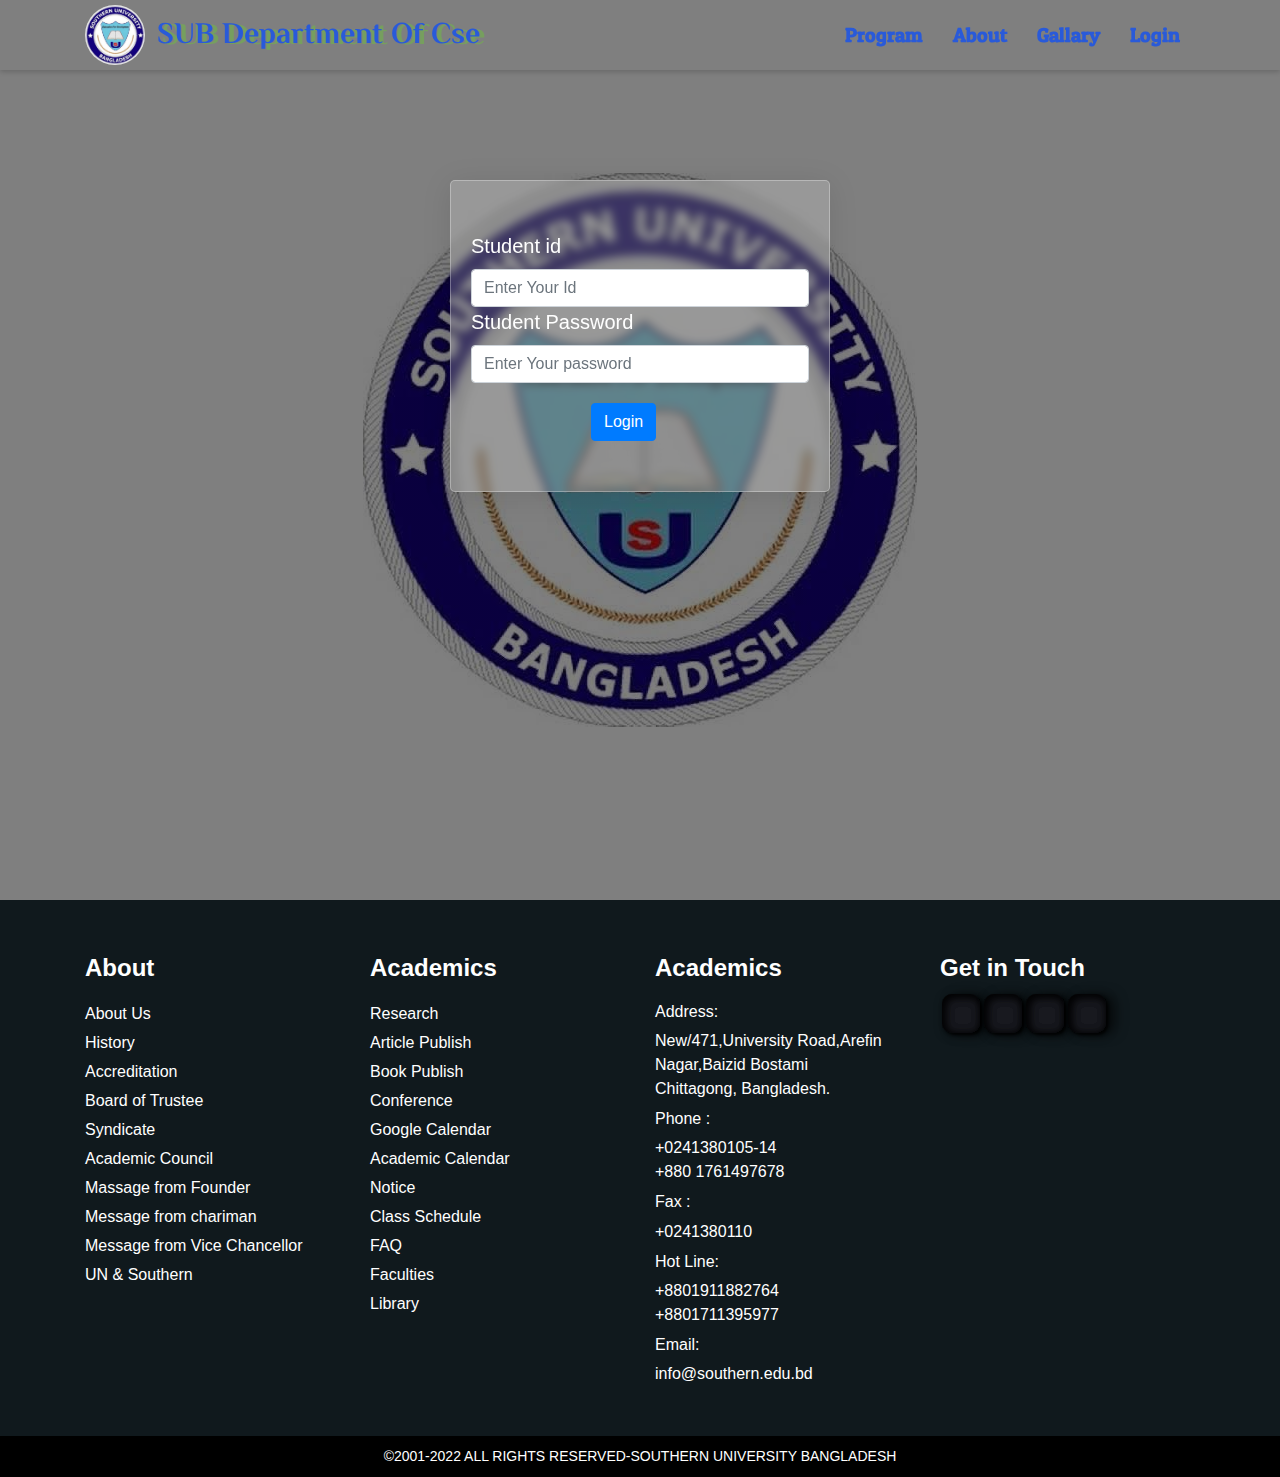
<file: login.html>
<!DOCTYPE html>
<html lang="en">
  <head>
    <meta charset="UTF-8" />
    <meta http-equiv="X-UA-Compatible" content="IE=edge" />
    <meta name="viewport" content="width=device-width, initial-scale=1.0" />
    <link rel="stylesheet" href="./bootstrap-4.6.2-dist/css/bootstrap.min.css" />
    <link rel="stylesheet" href="./Css/style.css" />
    <link
      rel="shortcut icon"
      href="./img/WhatsApp-Image-2022-04-05-at-12.04.49-PM.jpeg"
      type="image/x-icon"
    />
    <link rel="stylesheet" href="./Css/swiper-bundle.min.css" />
    <link rel="stylesheet" href="./slick-1.8.1/slick/slick.css" />
    <link rel="stylesheet" href="./slick-1.8.1/slick/slick-theme.css" />
    <link rel="stylesheet" href="https://cdnjs.cloudflare.com/ajax/libs/font-awesome/4.6.0/css/font-awesome.min.css" integrity="sha512-I8lSB676wT2jGSNnvIhbYGqHMiZOc0+cl18soJSWPvJCkGm8xnTcXZafn2xTf1woMXz1AY3Z1Vd/qAPvjXB4Kw==" crossorigin="anonymous" referrerpolicy="no-referrer" />
   <link rel="stylesheet" href="./Css/aos.css">
    <title>Southern University Bangladesh (CSE)</title>
  </head>
  <body>
    <!-- ---------Start Navbar Component--------- -->

    <div class="navbar-wrapper">
      <div class="container">
        <nav class="navbar navbar-expand-md p-0">
          <a class="navbar-brand" href="index.html">
            <img
              src="./img/WhatsApp-Image-2022-04-05-at-12.04.49-PM.jpeg"
              class="logo"
              alt="logo"
            />
            <span class="logoTxt mt-5">SUB Department Of Cse</span>
          </a>

          <button
            class="navbar-toggler"
            type="button"
            data-toggle="collapse"
            data-target="#navbarSupportedContent"
            aria-controls="navbarSupportedContent"
            aria-expanded="false"
            aria-label="Toggle navigation"
          >
            <span class="navbar-toggler-icon"></span>
          </button>

          <div class="collapse navbar-collapse" id="navbarSupportedContent">
            <ul class="navbar-nav ml-auto navList">
              <li>
                <a href="./Program.html" class="navLinks">Program</a>
              </li>
              <li>
                <a href="about.html" class="navLinks">About</a>
              </li>
              <li>
                <a href="gallary.html" class="navLinks">Gallary</a>
              </li>
              <li>
                <a href="login.html" class="navLinks">Login</a>
              </li>
            
            </ul>
          </div>
        </nav>
      </div>
    </div>

    <!-- ---------End Navbar Component--------- -->




    <div class="formWrapper">
      <div class="loginWrapper">
       <div class="container">
        <div class="row">
         <div class="col-lg-4 col-md-8 col-12 offset-lg-3 offset-lg-4 contentWrapper">
    
          <form >
            <label for="studentId">Student id</label>
            <input type="text" name="studentid" id="studentId" class="form-control" placeholder="Enter Your Id"/>
            
    
            <label for="studentPass">Student Password</label>
            <input type="text" name="studentPass" id="studentPass" class="form-control" placeholder="Enter Your password"/>
            
    
            <button type="submit" class="btn btn-primary text-center">Login</button>
          </form>
         </div>
    
        </div>
    
       </div>
        
          
        </div>
    
      </div>





     <!-- ---------------- Footer SECTION Start ---------- -->

     <div class="footerWrapper">
        <div class="container">
          <div class="row">
            <div class="col-3">
              <p class="FooterTitle">About</p>
              <div class="footerDescription">
                <a href="#">About Us </a>
  
                <a href="#">History </a>
  
                <a href="#">Accreditation </a>
  
                <a href="#">Board of Trustee </a>
  
                <a href="#">Syndicate </a>
  
                <a href="#"> Academic Council </a>
  
                <a href="#">Massage from Founder </a>
  
                <a href="#"> Message from chariman </a>
  
                <a href="#">Message from Vice Chancellor </a>
  
                <a href="#"> UN & Southern </a>
              </div>
            </div>
            <div class="col-3">
  
              <p class="FooterTitle">Academics</p>
              <div class="footerDescription">
                <a href="#">  Research</a>
  
                <a href="#">Article Publish</a>
  
                <a href="#">Book Publish </a>
  
                <a href="#">Conference </a>
  
                <a href="#">Google Calendar </a>
  
                <a href="#">Academic Calendar </a>
  
                <a href="#"> Notice </a>
  
                <a href="#"> Class Schedule </a>
  
                <a href="#">FAQ </a>
  
                <a href="#">  Faculties </a>
                <a href="#">  Library </a>
              </div>
            </div>
            <div class="col-3">
              <p class="FooterTitle">Academics</p>
              <div class="footerAddress">
                <h6 class="mt-2"> Address:</h6>
                <p  class="p-0 m-0">New/471,University Road,Arefin</p>
                <p class="p-0 m-0">Nagar,Baizid Bostami</p>
                <p class="p-0 m-0">Chittagong, Bangladesh.</p>
  
                <h6 class="mt-2"> Phone :</h6>
                <p class="p-0 m-0">+0241380105-14</p>
                <p class="p-0 m-0">+880 1761497678</p>
                
                <h6 class="mt-2">Fax : </h6>
                <p class="p-0 m-0">+0241380110</p>
  
                <h6 class="mt-2">Hot Line:</h6>
                <p class="p-0 m-0">+8801911882764</p>
                <p class="p-0 m-0"> +8801711395977</p>
  
                <h6 class="mt-2">Email:</h6>
               <p class="p-0 m-0">info@southern.edu.bd</p>
                
  
            </div>
         
          </div>
          <div class="col-3">
  
            <p class="FooterTitle">Get in Touch</p>
  
            <div className="socialLink">
              <a href="#">
             
                <i class="fa fa-facebook-square" id="facebook" aria-hidden="true"></i>
              </a>
              <a href="#">
                
                <i class="fa fa-youtube" id="apple" aria-hidden="true"></i>
              </a>
              <a href="#">
               
                <i class="fa fa-linkedin-square" id="github" aria-hidden="true"></i>
              </a>
              <a href="#">
               
                <i class="fa fa-instagram" id="twitter" aria-hidden="true"></i>
              </a>
            </div>
            <div class="footerAddressMap">
              <iframe src="https://www.google.com/maps/embed?pb=!1m18!1m12!1m3!1d461.1446473408198!2d91.80197487024631!3d22.385431305525525!2m3!1f0!2f0!3f0!3m2!1i1024!2i768!4f13.1!3m3!1m2!1s0x30acd9fa1882e0d5%3A0xe2bdee88569428e1!2sSouthern%20University%20Bangladesh!5e0!3m2!1sen!2sbd!4v1669306407515!5m2!1sen!2sbd" width="100%" height="300" style="border:0;" allowfullscreen="" loading="lazy" referrerpolicy="no-referrer-when-downgrade"></iframe>
              
            </div>
  
          </div>
        </div>
      </div>
      </div>
      <!-- ---------------- Footer SECTION End ---------- -->
  
  
      <!-- ---------------- copyRight SECTION Start ---------- -->
  
      <div class="copyRight">
        <p class="m-0">©2001-2022 ALL RIGHTS RESERVED-SOUTHERN UNIVERSITY BANGLADESH</p>
        </div>
      <!-- ---------------- copyRight SECTION End ---------- -->
      <!-- ---------ALL JS FILE + LIBRARY--------- -->
      <script src="./bootstrap-4.6.2-dist/js/bootstrap.bundle.min.js"></script>
      <script src="./JS/Jquery.js"></script>
      <script src="./JS/jquery.ripples-master/dist/jquery.ripples-min.js"></script>
      <script src="./JS/swiper-bundle.min.js"></script>
      <script src="./slick-1.8.1/slick/slick.min.js"></script>
      <script src="./JS/aos.js"></script>
      
      <script src="./JS/app.js"></script>
    </body>
  </html>
</file>
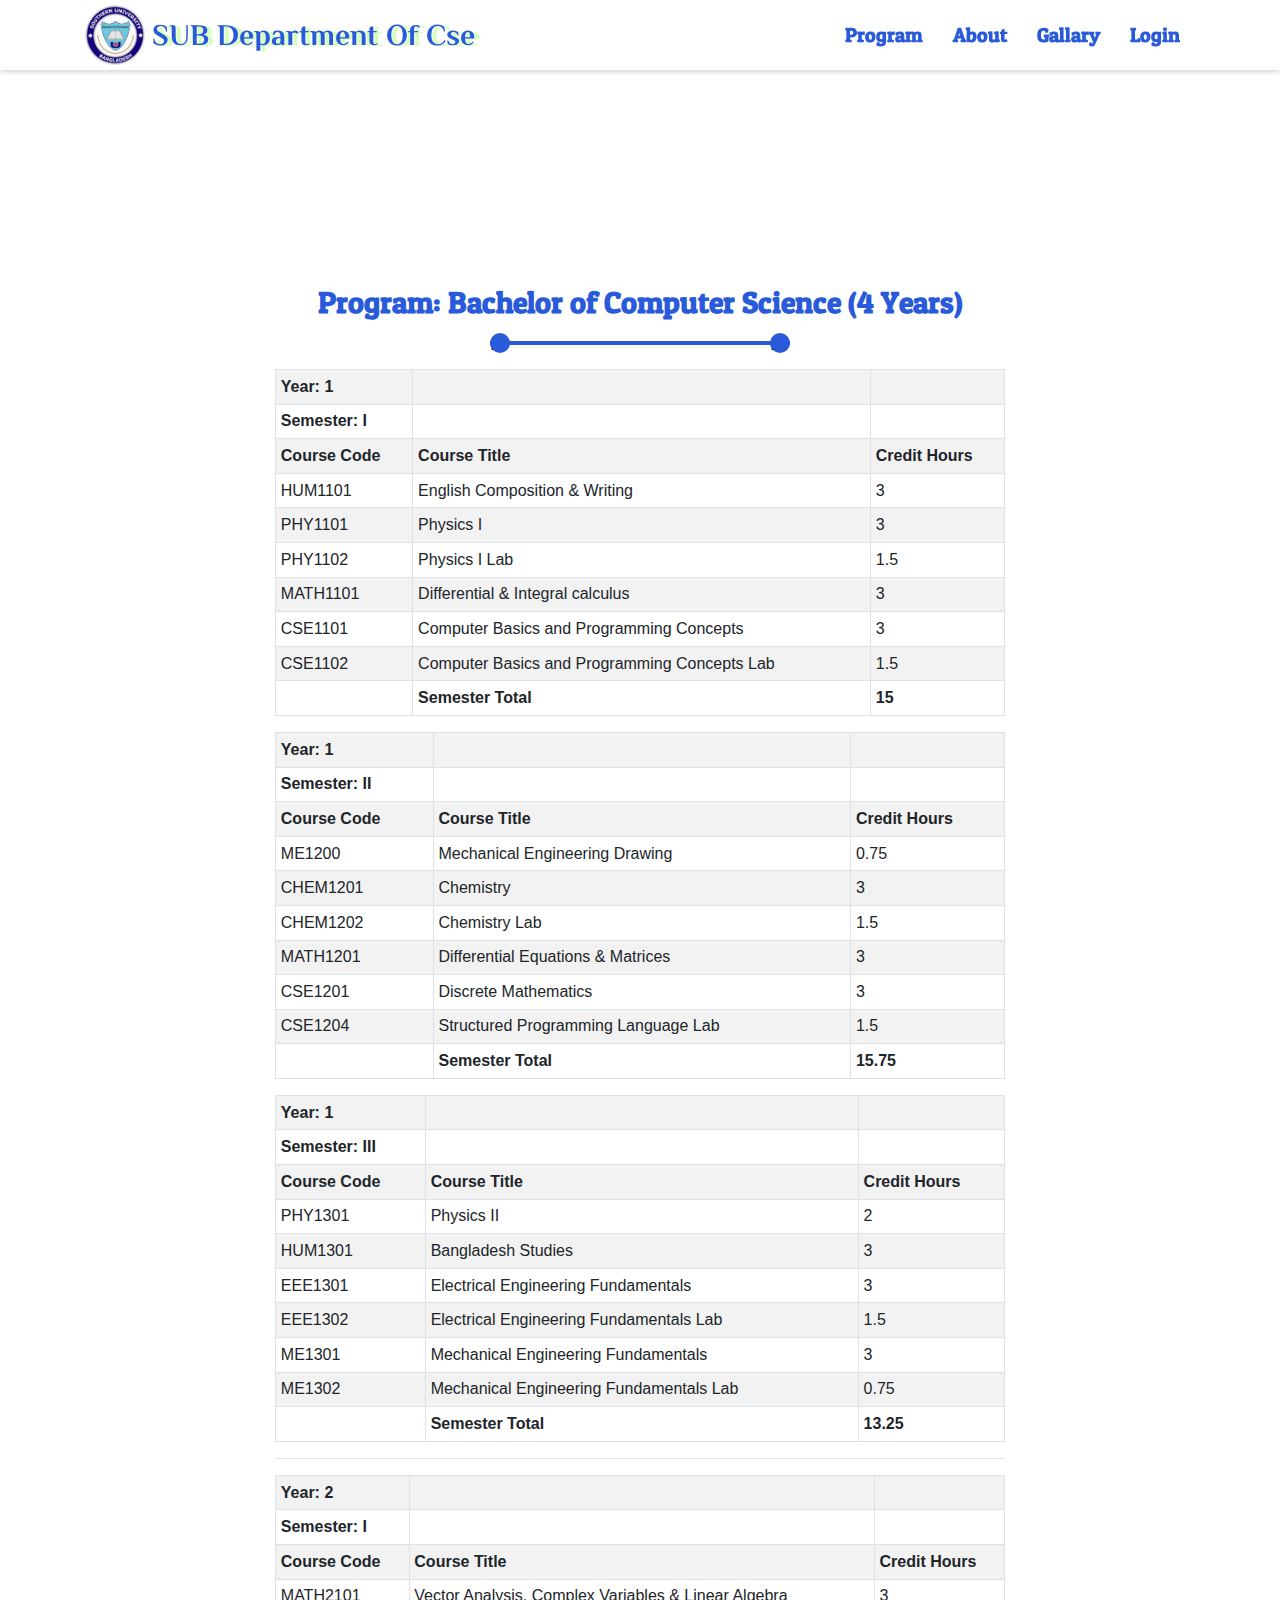
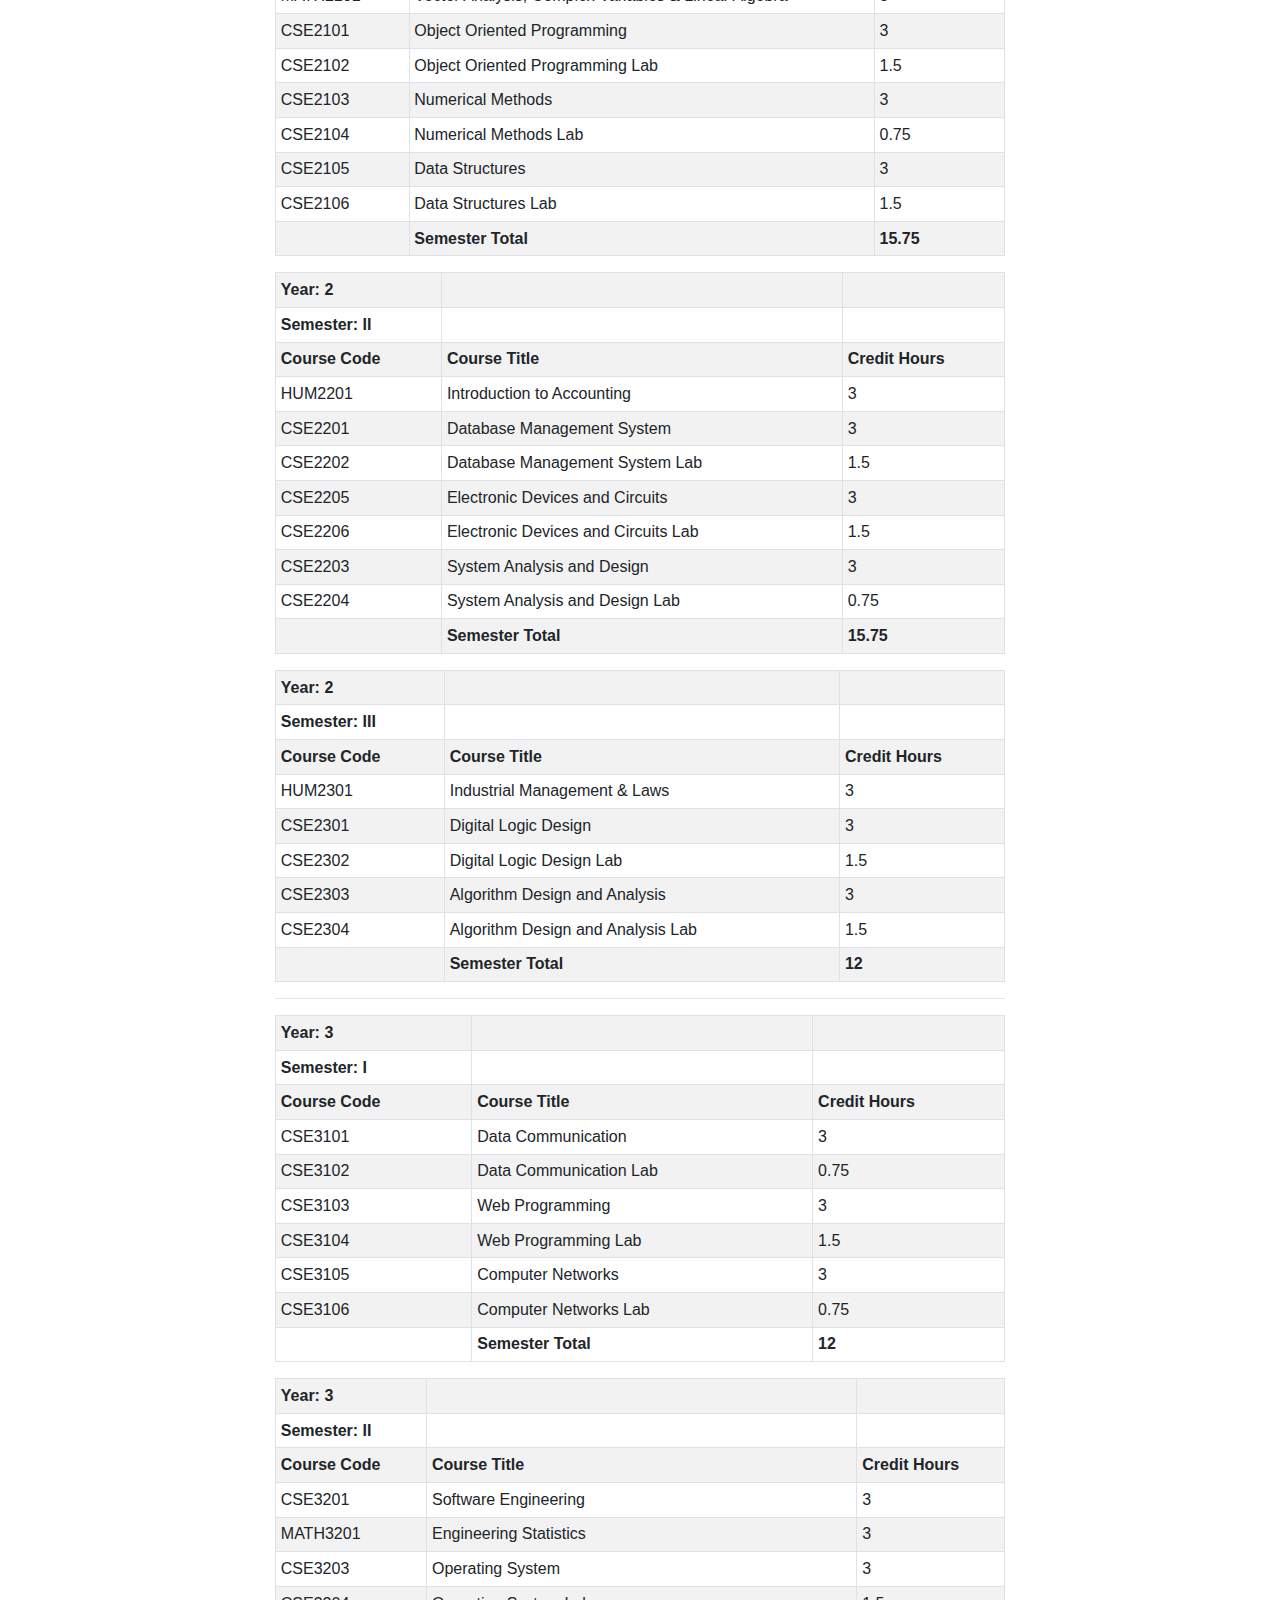
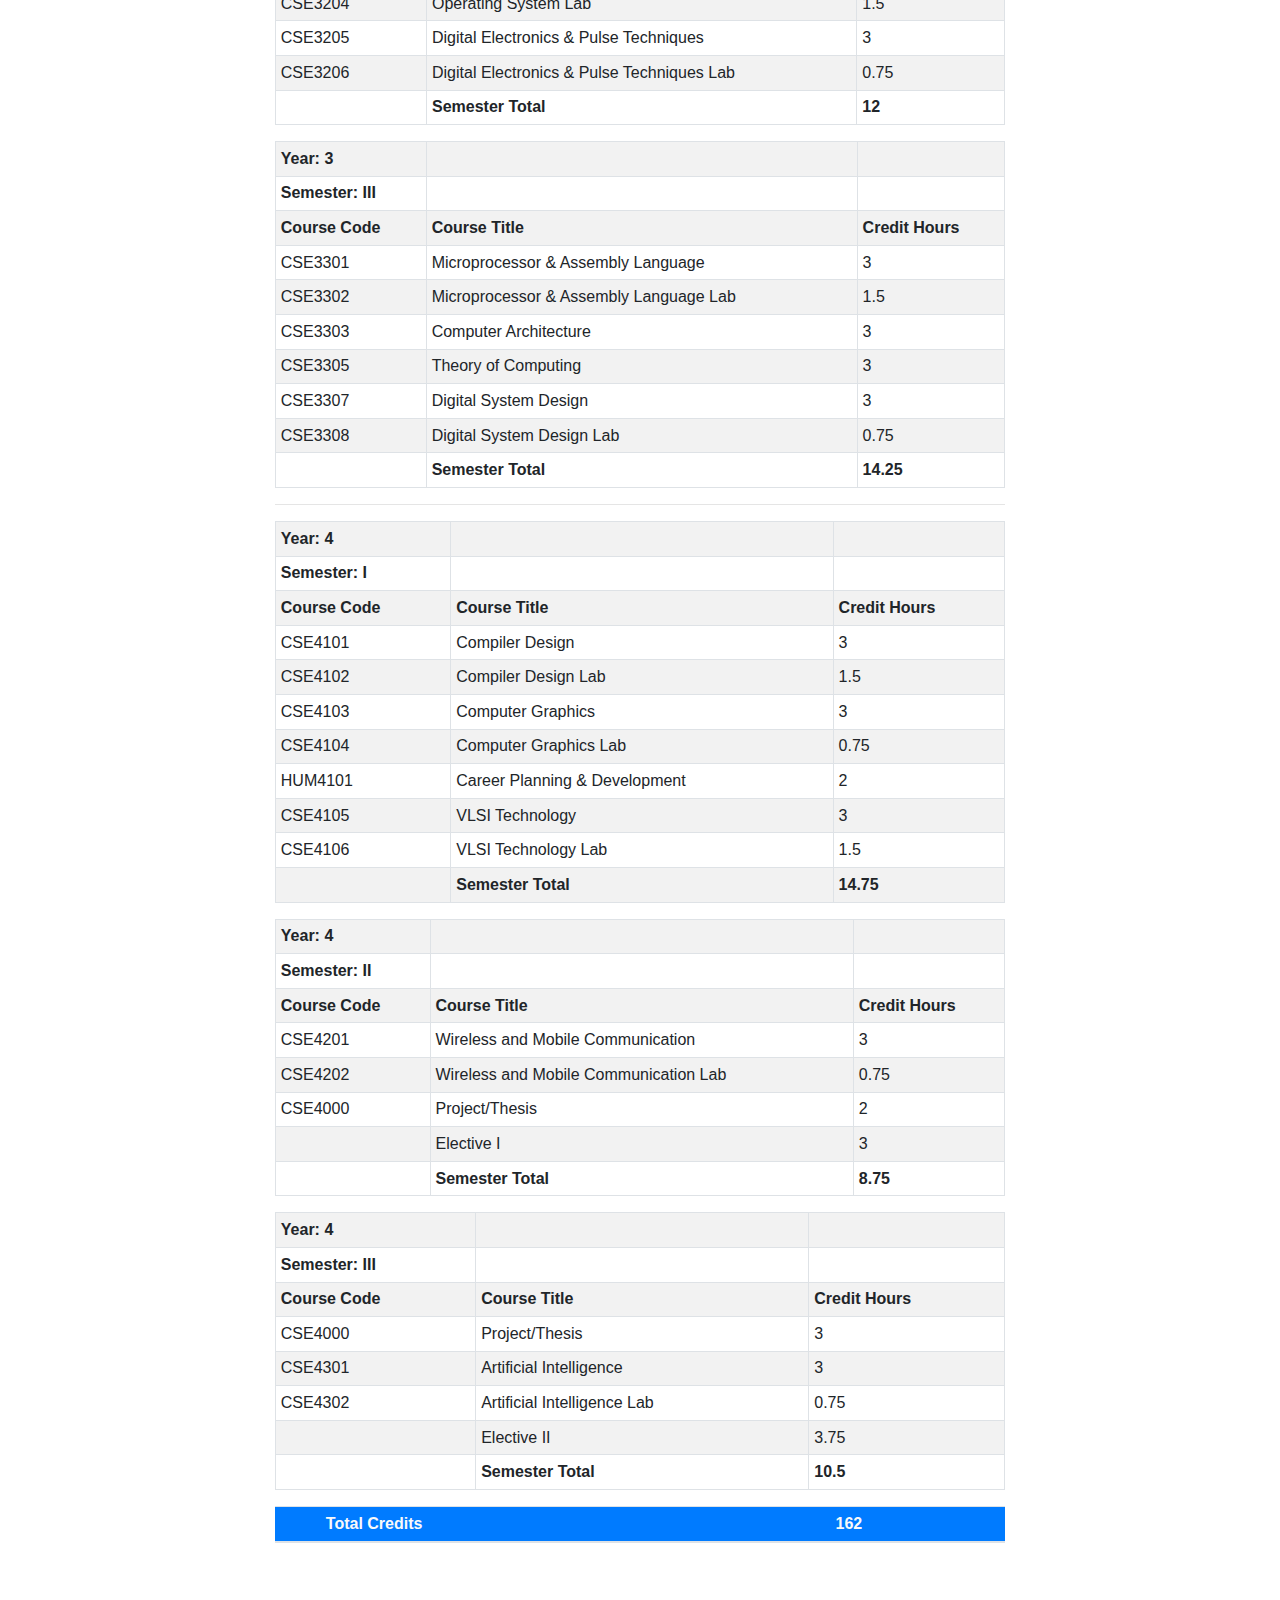
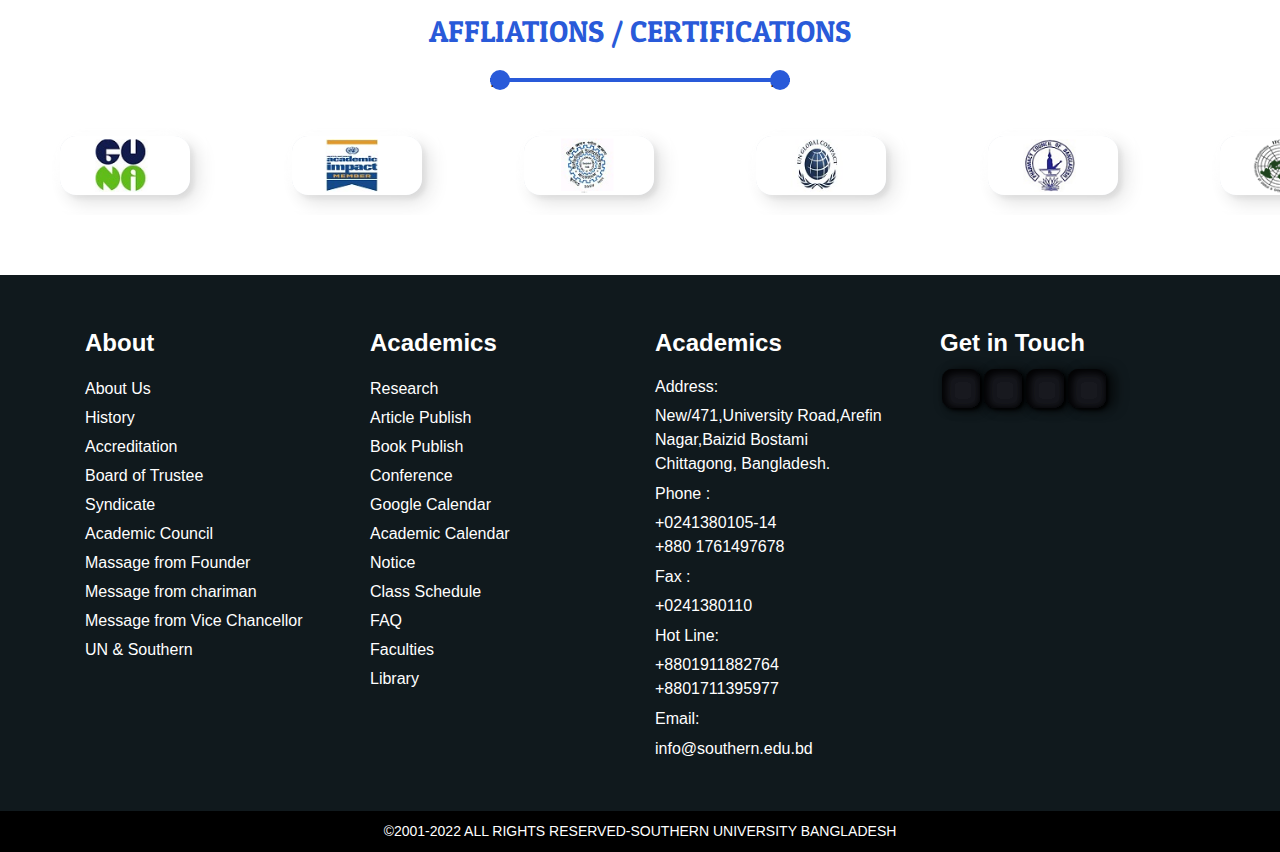
<file: Program.html>
<!DOCTYPE html>
<html lang="en">

<head>
    <meta charset="UTF-8" />
    <meta http-equiv="X-UA-Compatible" content="IE=edge" />
    <meta name="viewport" content="width=device-width, initial-scale=1.0" />
    <link rel="stylesheet" href="./bootstrap-4.6.2-dist/css/bootstrap.min.css" />
    <link rel="stylesheet" href="./Css/style.css" />
    <link rel="shortcut icon" href="./img/WhatsApp-Image-2022-04-05-at-12.04.49-PM.jpeg" type="image/x-icon" />
    <link rel="stylesheet" href="./Css/swiper-bundle.min.css" />
    <link rel="stylesheet" href="./slick-1.8.1/slick/slick.css" />
    <link rel="stylesheet" href="./slick-1.8.1/slick/slick-theme.css" />
    <link rel="stylesheet" href="https://cdnjs.cloudflare.com/ajax/libs/font-awesome/4.6.0/css/font-awesome.min.css"
        integrity="sha512-I8lSB676wT2jGSNnvIhbYGqHMiZOc0+cl18soJSWPvJCkGm8xnTcXZafn2xTf1woMXz1AY3Z1Vd/qAPvjXB4Kw=="
        crossorigin="anonymous" referrerpolicy="no-referrer" />
    <title>Southern University Bangladesh (CSE)</title>
</head>

<body>

    <!-- ---------Start Navbar Component--------- -->

    <div class="navbar-wrapper sticky" style="position: sticky; top: 0px; left: 0;">
        <div class="container">
            <nav class="navbar navbar-expand-md p-0">
                <a class="navbar-brand" href="index.html">
                    <img src="./img/WhatsApp-Image-2022-04-05-at-12.04.49-PM.jpeg" class="logo" alt="logo" />
                    <span class="logoTxt" style="position: absolute; top: 15px; left: 55px;">SUB Department Of
                        Cse</span>
                </a>

                <button class="navbar-toggler" type="button" data-toggle="collapse"
                    data-target="#navbarSupportedContent" aria-controls="navbarSupportedContent" aria-expanded="false"
                    aria-label="Toggle navigation">
                    <span class="navbar-toggler-icon"></span>
                </button>

                <div class="collapse navbar-collapse" id="navbarSupportedContent">
                    <ul class="navbar-nav ml-auto navList">
                        <li>
                            <a href="./Program.html" class="navLinks">Program</a>
                        </li>
                        <li>
                            <a href="about.html" class="navLinks">About</a>
                        </li>
                        <li>
                            <a href="gallary.html" class="navLinks">Gallary</a>
                        </li>
                        <li>
                            <a href="login.html" class="navLinks">Login</a>
                        </li>
                     
                    </ul>
                </div>
            </nav>
        </div>
    </div>

    <!-- ---------End Navbar Component--------- -->

    <!-- ---------Course List Component Start--------- -->

    <div class="courseWrapper pt-5 ">
        <p class="fecultryHeading text-center"> Program: Bachelor of Computer Science (4 Years)</p>
        <span class="borderBottom mb-4"></span>

        <div class="container">

            <div class="row">
                <div class="col-8 offset-2 tablewrapper">
                    <table class="table table-bordered table-sm table-hover table-striped">

                        <tr>
                            <th scope="col">Year: 1</th>
                            <th scope="col"></th>
                            <th scope="col"></th>

                        </tr>


                        <tr>
                            <th scope="col">Semester: I</th>
                            <th scope="col"></th>
                            <th scope="col"></th>

                        </tr>

                        <tr>
                            <th scope="col">Course Code</th>
                            <th scope="col">Course Title</th>
                            <th scope="col">Credit Hours</th>

                        </tr>

                        <tr>
                            <td scope="row">HUM1101</td>
                            <td>English Composition & Writing</td>
                            <td>3</td>

                        </tr>
                        <tr>
                            <td scope="row"> PHY1101</td>
                            <td>Physics I</td>
                            <td>3</td>

                        </tr>
                        <tr>
                            <td scope="row">PHY1102</td>
                            <td>Physics I Lab</td>
                            <td>1.5 </td>

                        </tr>

                        <tr>
                            <td scope="row">MATH1101</td>
                            <td>Differential & Integral calculus</td>
                            <td>3 </td>

                        </tr>

                        <tr>
                            <td scope="row">CSE1101</td>
                            <td>Computer Basics and Programming Concepts</td>
                            <td>3</td>

                        </tr>
                        <tr>
                            <td scope="row">CSE1102</td>
                            <td>Computer Basics and Programming Concepts Lab</td>
                            <td>1.5</td>

                        </tr>
                        <tr>
                            <td scope="row"></td>
                            <th> Semester Total</th>
                            <th>15</th>

                        </tr>

                    </table>





                    <table class="table table-bordered table-sm table-hover table-striped">

                        <tr>
                            <th scope="col">Year: 1</th>
                            <th scope="col"></th>
                            <th scope="col"></th>

                        </tr>


                        <tr>
                            <th scope="col">Semester: II</th>
                            <th scope="col"></th>
                            <th scope="col"></th>

                        </tr>

                        <tr>
                            <th scope="col">Course Code</th>
                            <th scope="col">Course Title</th>
                            <th scope="col">Credit Hours</th>

                        </tr>

                        <tr>
                            <td scope="row">ME1200 </td>
                            <td>Mechanical Engineering Drawing</td>
                            <td>0.75</td>

                        </tr>
                        <tr>
                            <td scope="row"> CHEM1201</td>
                            <td>Chemistry</td>
                            <td>3</td>
                        </tr>
                        <tr>
                            <td scope="row">CHEM1202</td>
                            <td>Chemistry Lab</td>
                            <td>1.5</td>

                        </tr>

                        <tr>
                            <td scope="row">MATH1201</td>
                            <td>Differential Equations & Matrices</td>
                            <td>3 </td>

                        </tr>

                        <tr>
                            <td scope="row">CSE1201</td>
                            <td>Discrete Mathematics</td>
                            <td>3</td>

                        </tr>
                        <tr>
                            <td scope="row"> CSE1204</td>
                            <td>Structured Programming Language Lab</td>
                            <td>1.5</td>

                        </tr>
                        <tr>
                            <td scope="row"></td>
                            <th> Semester Total</th>
                            <th>15.75</th>

                        </tr>

                    </table>



                    <table class="table table-bordered table-sm table-hover table-striped">

                        <tr>
                            <th scope="col">Year: 1</th>
                            <th scope="col"></th>
                            <th scope="col"></th>

                        </tr>


                        <tr>
                            <th scope="col">Semester: III</th>
                            <th scope="col"></th>
                            <th scope="col"></th>

                        </tr>

                        <tr>
                            <th scope="col">Course Code</th>
                            <th scope="col">Course Title</th>
                            <th scope="col">Credit Hours</th>

                        </tr>

                        <tr>
                            <td scope="row">PHY1301 </td>
                            <td>Physics II</td>
                            <td>2</td>

                        </tr>
                        <tr>
                            <td scope="row"> HUM1301</td>
                            <td>Bangladesh Studies</td>
                            <td>3</td>
                        </tr>


                        <tr>
                            <td scope="row">EEE1301</td>
                            <td>Electrical Engineering Fundamentals</td>
                            <td>3</td>

                        </tr>

                        <tr>
                            <td scope="row">EEE1302 </td>
                            <td>Electrical Engineering Fundamentals Lab</td>
                            <td>1.5 </td>

                        </tr>


                        <tr>
                            <td scope="row">ME1301</td>
                            <td>Mechanical Engineering Fundamentals</td>
                            <td>3</td>

                        </tr>
                        <tr>
                            <td scope="row"> ME1302</td>
                            <td>Mechanical Engineering Fundamentals Lab</td>
                            <td> 0.75</td>

                        </tr>
                        <tr>
                            <td scope="row"></td>
                            <th> Semester Total</th>
                            <th>13.25</th>

                        </tr>

                    </table>

                    <hr>


                    <table class="table table-bordered table-sm table-hover table-striped">

                        <tr>
                            <th scope="col">Year: 2</th>
                            <th scope="col"></th>
                            <th scope="col"></th>

                        </tr>


                        <tr>
                            <th scope="col">Semester: I</th>
                            <th scope="col"></th>
                            <th scope="col"></th>

                        </tr>

                        <tr>
                            <th scope="col">Course Code</th>
                            <th scope="col">Course Title</th>
                            <th scope="col">Credit Hours</th>

                        </tr>

                        <tr>
                            <td scope="row">MATH2101</td>
                            <td>Vector Analysis, Complex Variables & Linear Algebra</td>
                            <td>3</td>

                        </tr>
                        <tr>
                            <td scope="row"> CSE2101</td>
                            <td>Object Oriented Programming</td>
                            <td>3</td>

                        </tr>
                        <tr>
                            <td scope="row">CSE2102</td>
                            <td>Object Oriented Programming Lab</td>
                            <td>1.5 </td>

                        </tr>


                        <tr>
                            <td scope="row"> CSE2103 </td>
                            <td>Numerical Methods </td>
                            <td>3 </td>

                        </tr>

                        <tr>
                            <td scope="row"> CSE2104</td>
                            <td>Numerical Methods Lab</td>
                            <td>0.75</td>

                        </tr>

                        <tr>
                            <td scope="row"> CSE2105</td>
                            <td>Data Structures</td>
                            <td> 3</td>

                        </tr>
                        <tr>
                            <td scope="row"> CSE2106</td>
                            <td>Data Structures Lab</td>
                            <td>1.5 </td>

                        </tr>
                        <tr>
                            <td scope="row"></td>
                            <th> Semester Total</th>
                            <th>15.75</th>

                        </tr>

                    </table>


                    <table class="table table-bordered table-sm table-hover table-striped">

                        <tr>
                            <th scope="col">Year: 2</th>
                            <th scope="col"></th>
                            <th scope="col"></th>

                        </tr>


                        <tr>
                            <th scope="col">Semester: II</th>
                            <th scope="col"></th>
                            <th scope="col"></th>

                        </tr>

                        <tr>
                            <th scope="col">Course Code</th>
                            <th scope="col">Course Title</th>
                            <th scope="col">Credit Hours</th>

                        </tr>

                        <tr>
                            <td scope="row">HUM2201 </td>
                            <td>Introduction to Accounting </td>
                            <td>3</td>

                        </tr>
                        <tr>
                            <td scope="row"> CSE2201 </td>
                            <td>Database Management System </td>
                            <td>3</td>

                        </tr>
                        <tr>
                            <td scope="row"> CSE2202 </td>
                            <td>Database Management System Lab</td>
                            <td>1.5 </td>

                        </tr>


                        <tr>
                            <td scope="row"> CSE2205</td>
                            <td> Electronic Devices and Circuits </td>
                            <td>3 </td>

                        </tr>

                        <tr>
                            <td scope="row"> CSE2206 </td>
                            <td>Electronic Devices and Circuits Lab </td>
                            <td>1.5</td>

                        </tr>

                        <tr>
                            <td scope="row"> CSE2203</td>
                            <td> System Analysis and Design </td>
                            <td> 3</td>

                        </tr>

                        <tr>
                            <td scope="row"> CSE2204 </td>
                            <td> System Analysis and Design Lab </td>
                            <td>0.75 </td>

                        </tr>
                        <tr>
                            <td scope="row"></td>
                            <th> Semester Total</th>
                            <th>15.75</th>

                        </tr>

                    </table>


                    <table class="table table-bordered table-sm table-hover table-striped">

                        <tr>
                            <th scope="col">Year: 2</th>
                            <th scope="col"></th>
                            <th scope="col"></th>

                        </tr>


                        <tr>
                            <th scope="col">Semester: III</th>
                            <th scope="col"></th>
                            <th scope="col"></th>

                        </tr>

                        <tr>
                            <th scope="col">Course Code</th>
                            <th scope="col">Course Title</th>
                            <th scope="col">Credit Hours</th>

                        </tr>

                        <tr>
                            <td scope="row">HUM2301</td>
                            <td> Industrial Management & Laws </td>
                            <td>3</td>

                        </tr>
                        <tr>
                            <td scope="row">CSE2301 </td>
                            <td>Digital Logic Design </td>
                            <td>3</td>

                        </tr>
                        <tr>
                            <td scope="row"> CSE2302 </td>
                            <td>Digital Logic Design Lab</td>
                            <td>1.5 </td>

                        </tr>

                        <tr>
                            <td scope="row"> CSE2303 </td>
                            <td> Algorithm Design and Analysis </td>
                            <td>3 </td>

                        </tr>

                        <tr>
                            <td scope="row"> CSE2304 </td>
                            <td>Algorithm Design and Analysis Lab </td>
                            <td>1.5</td>

                        </tr>


                        <tr>
                            <td scope="row"></td>
                            <th> Semester Total</th>
                            <th>12</th>

                        </tr>

                    </table>

                    <hr>


                    <table class="table table-bordered table-sm table-hover table-striped">

                        <tr>
                            <th scope="col">Year: 3</th>
                            <th scope="col"></th>
                            <th scope="col"></th>

                        </tr>


                        <tr>
                            <th scope="col">Semester: I</th>
                            <th scope="col"></th>
                            <th scope="col"></th>

                        </tr>

                        <tr>
                            <th scope="col">Course Code</th>
                            <th scope="col">Course Title</th>
                            <th scope="col">Credit Hours</th>

                        </tr>

                        <tr>
                            <td scope="row"> CSE3101</td>
                            <td> 	Data Communication </td>
                            <td>3</td>

                        </tr>
                        <tr>
                            <td scope="row">CSE3102	 </td>
                            <td>Data Communication Lab	 </td>
                            <td>	0.75</td>

                        </tr>
                        <tr>
                            <td scope="row"> CSE3103	</td>
                            <td>Web Programming	</td>
                            <td>	3</td>

                        </tr>
                       
                        <tr>
                            <td scope="row">  CSE3104		 </td>
                            <td> Web Programming Lab	 </td>
                            <td>1.5 </td>

                        </tr>

                        <tr>
                            <td scope="row">    CSE3105	 </td>
                            <td>Computer Networks	 </td>
                            <td>3</td>

                        </tr>
                        <tr>
                            <td scope="row">    CSE3106</td>
                            <td>	Computer Networks Lab		 </td>
                            <td>0.75 </td>

                        </tr>
                       

                        <tr>
                            <td scope="row"></td>
                            <th> Semester Total</th>
                            <th>12</th>

                        </tr>

                    </table>




                    <table class="table table-bordered table-sm table-hover table-striped">

                        <tr>
                            <th scope="col">Year: 3</th>
                            <th scope="col"></th>
                            <th scope="col"></th>

                        </tr>


                        <tr>
                            <th scope="col">Semester: II</th>
                            <th scope="col"></th>
                            <th scope="col"></th>

                        </tr>

                        <tr>
                            <th scope="col">Course Code</th>
                            <th scope="col">Course Title</th>
                            <th scope="col">Credit Hours</th>

                        </tr>

                        <tr>
                            <td scope="row">    CSE3201	</td>
                            <td>Software Engineering </td>
                            <td>3</td>

                        </tr>
                        <tr>
                            <td scope="row">MATH3201		 </td>
                            <td>Engineering Statistics	</td>
                            <td>3 </td>

                        </tr>
                        <tr>
                            <td scope="row"> CSE3203</td>
                            <td>Operating System</td>
                            <td>	3</td>

                        </tr>
                    
                        <tr>
                            <td scope="row">   CSE3204	 </td>
                            <td> Operating System Lab </td>
                            <td>1.5 </td>

                        </tr>

                        <tr>
                            <td scope="row"> CSE3205	</td>
                            <td>Digital Electronics & Pulse Techniques  </td>
                            <td>3</td>

                        </tr>
                        <tr>
                            <td scope="row">  CSE3206</td>
                            <td>		Digital Electronics & Pulse Techniques Lab </td>
                            <td>0.75 </td>

                        </tr>
                       

                        <tr>
                            <td scope="row"></td>
                            <th> Semester Total</th>
                            <th>12</th>

                        </tr>

                    </table>






                    <table class="table table-bordered table-sm table-hover table-striped">

                        <tr>
                            <th scope="col">Year: 3</th>
                            <th scope="col"></th>
                            <th scope="col"></th>

                        </tr>


                        <tr>
                            <th scope="col">Semester: III</th>
                            <th scope="col"></th>
                            <th scope="col"></th>

                        </tr>

                        <tr>
                            <th scope="col">Course Code</th>
                            <th scope="col">Course Title</th>
                            <th scope="col">Credit Hours</th>

                        </tr>

                        <tr>
                            <td scope="row">CSE3301</td>
                            <td>Microprocessor & Assembly Language	</td>
                            <td>3</td>

                        </tr>
                        <tr>
                            <td scope="row">CSE3302 </td>
                            <td>	Microprocessor & Assembly Language Lab		</td>
                            <td>1.5	</td>

                        </tr>
                        <tr>
                            <td scope="row"> CSE3303		</td>
                            <td>Computer Architecture</td>
                            <td>	3</td>

                        </tr>
                        
                      
                        <tr>
                            <td scope="row">  CSE3305	 </td>
                            <td> Theory of Computing	</td>
                            <td>3	 </td>

                        </tr>

                        <tr>
                            <td scope="row">  CSE3307		</td>
                            <td>Digital System Design	 </td>
                            <td>3</td>

                        </tr>
                        <tr>
                            <td scope="row">  CSE3308	</td>
                            <td>Digital System Design Lab		 </td>
                            <td>0.75 </td>

                        </tr>
                        
                        <tr>
                            <td scope="row"></td>
                            <th> Semester Total</th>
                            <th>14.25</th>

                        </tr>

                    </table>


                    <hr>



                    <table class="table table-bordered table-sm table-hover table-striped">

                        <tr>
                            <th scope="col">Year: 4</th>
                            <th scope="col"></th>
                            <th scope="col"></th>

                        </tr>


                        <tr>
                            <th scope="col">Semester: I</th>
                            <th scope="col"></th>
                            <th scope="col"></th>

                        </tr>

                        <tr>
                            <th scope="col">Course Code</th>
                            <th scope="col">Course Title</th>
                            <th scope="col">Credit Hours</th>

                        </tr>

                        <tr>
                            <td scope="row">   CSE4101		</td>
                            <td>Compiler Design	</td>
                            <td>3</td>

                        </tr>
                        <tr>
                            <td scope="row">CSE4102		</td>
                            <td>Compiler Design Lab	</td>
                            <td>1.5	</td>

                        </tr>
                        <tr>
                            <td scope="row"> CSE4103	</td>
                            <td>	Computer Graphics	</td>
                            <td>	3</td>

                        </tr>
                        
                      
                        <tr>
                            <td scope="row">CSE4104	 </td>
                            <td> Computer Graphics Lab</td>
                            <td>	0.75		 </td>

                        </tr>

                        <tr>
                            <td scope="row">
                                HUM4101		</td>
                            <td>Career Planning & Development		 </td>
                            <td>2</td>

                        </tr>


                        <tr>
                            <td scope="row">   CSE4105	</td>
                            <td>	VLSI Technology </td>
                            <td>	3	</td>

                        </tr>
                        

                        <tr>
                            <td scope="row"> CSE4106	</td>
                            <td>	VLSI Technology Lab		 </td>
                            <td>	1.5	</td>

                        </tr>
                        <tr>
                            <td scope="row"></td>
                            <th> Semester Total</th>
                            <th>14.75</th>

                        </tr>

                    </table>






                    <table class="table table-bordered table-sm table-hover table-striped">

                        <tr>
                            <th scope="col">Year: 4</th>
                            <th scope="col"></th>
                            <th scope="col"></th>

                        </tr>


                        <tr>
                            <th scope="col">Semester: II</th>
                            <th scope="col"></th>
                            <th scope="col"></th>

                        </tr>

                        <tr>
                            <th scope="col">Course Code</th>
                            <th scope="col">Course Title</th>
                            <th scope="col">Credit Hours</th>

                        </tr>

                        <tr>
                            <td scope="row"> CSE4201	</td>
                            <td>	Wireless and Mobile Communication		</td>
                            <td>3</td>

                        </tr>
                        <tr>
                            <td scope="row">  CSE4202		</td>
                            <td>Wireless and Mobile Communication Lab	</td>
                            <td>0.75	</td>

                        </tr>
                        <tr>
                            <td scope="row">  CSE4000	</td>
                            <td>	Project/Thesis	</td>
                            <td>2</td>

                        </tr>
                        
                       
                        <tr>
                            <td scope="row"> </td>
                            <td>Elective I	</td>
                            <td>	3	 </td>

                        </tr>

                        

                        <tr>
                            <td scope="row"></td>
                            <th> Semester Total</th>
                            <th>8.75</th>

                        </tr>

                    </table>


                    <table class="table table-bordered table-sm table-hover table-striped">

                        <tr>
                            <th scope="col">Year: 4</th>
                            <th scope="col"></th>
                            <th scope="col"></th>

                        </tr>


                        <tr>
                            <th scope="col">Semester: III</th>
                            <th scope="col"></th>
                            <th scope="col"></th>

                        </tr>

                        <tr>
                            <th scope="col">Course Code</th>
                            <th scope="col">Course Title</th>
                            <th scope="col">Credit Hours</th>

                        </tr>

                        <tr>
                            <td scope="row">  CSE4000	</td>
                            <td>	Project/Thesis	</td>
                            <td>3</td>

                        </tr>
                        <tr>
                            <td scope="row">  CSE4301	</td>
                            <td>Artificial Intelligence	</td>
                            <td>	3	</td>

                        </tr>
                      
                        <tr>
                            <td scope="row"> CSE4302		</td>
                            <td>	Artificial Intelligence Lab	</td>
                            <td>0.75</td>

                        </tr>
                        
                       
                        <tr>
                            <td scope="row"> </td>
                            <td>Elective II	</td>
                            <td>	3.75	 </td>

                        </tr>

                        

                        <tr>
                            <td scope="row"></td>
                            <th> Semester Total</th>
                            <th>10.5</th>

                        </tr>

                    </table>


                    <table class="table  table-sm ">
                     <thead>
                        <tr class="bg-primary text-light">
                            <th scope="col"></th>
                            <th scope="col">Total Credits</th>
                            <th scope="col">162</th>

                        </tr>
                    </thead>
                    </table>
                </div>


            </div>
        </div>
        <!-- ---------Course List Component ENd--------- -->

        <!-- ---------------- Affiliate SECTION Start ---------- -->
        <div class="affiliate-Wrapper">
            <p class="affiliateTitle">AFFLIATIONS / CERTIFICATIONS</p>

            <span class="borderBottom my-4"></span>
            <div class="your-class AFFLIATIONS" style="overflow: hidden">
                <div><img src="./img/A1.png" alt="affiliate" /></div>
                <div><img src="./img/A2.png" alt="affiliate" /></div>
                <div><img src="./img/A3.png" alt="affiliate" /></div>
                <div><img src="./img/A4.png" alt="affiliate" /></div>
                <div><img src="./img/A5.png" alt="affiliate" /></div>
                <div><img src="./img/A6.png" alt="affiliate" /></div>
                <div><img src="./img/A7.png" alt="affiliate" /></div>
                <div><img src="./img/A8.png" alt="affiliate" /></div>
                <div><img src="./img/A9.png" alt="affiliate" /></div>
                <div><img src="./img/A10.png" alt="affiliate" /></div>
                <div><img src="./img/A11.png" alt="affiliate" /></div>
                <div><img src="./img/A12.png" alt="affiliate" /></div>
            </div>
        </div>

        <!-- ---------------- Affiliate SECTION Start ---------- -->

        <!-- ---------------- Footer SECTION Start ---------- -->

        <div class="footerWrapper">
            <div class="container">
                <div class="row">
                    <div class="col-3">
                        <p class="FooterTitle">About</p>
                        <div class="footerDescription">
                            <a href="#">About Us </a>

                            <a href="#">History </a>

                            <a href="#">Accreditation </a>

                            <a href="#">Board of Trustee </a>

                            <a href="#">Syndicate </a>

                            <a href="#"> Academic Council </a>

                            <a href="#">Massage from Founder </a>

                            <a href="#"> Message from chariman </a>

                            <a href="#">Message from Vice Chancellor </a>

                            <a href="#"> UN & Southern </a>
                        </div>
                    </div>
                    <div class="col-3">

                        <p class="FooterTitle">Academics</p>
                        <div class="footerDescription">
                            <a href="#"> Research</a>

                            <a href="#">Article Publish</a>

                            <a href="#">Book Publish </a>

                            <a href="#">Conference </a>

                            <a href="#">Google Calendar </a>

                            <a href="#">Academic Calendar </a>

                            <a href="#"> Notice </a>

                            <a href="#"> Class Schedule </a>

                            <a href="#">FAQ </a>

                            <a href="#"> Faculties </a>
                            <a href="#"> Library </a>
                        </div>
                    </div>
                    <div class="col-3">
                        <p class="FooterTitle">Academics</p>
                        <div class="footerAddress">
                            <h6 class="mt-2"> Address:</h6>
                            <p class="p-0 m-0">New/471,University Road,Arefin</p>
                            <p class="p-0 m-0">Nagar,Baizid Bostami</p>
                            <p class="p-0 m-0">Chittagong, Bangladesh.</p>

                            <h6 class="mt-2"> Phone :</h6>
                            <p class="p-0 m-0">+0241380105-14</p>
                            <p class="p-0 m-0">+880 1761497678</p>

                            <h6 class="mt-2">Fax : </h6>
                            <p class="p-0 m-0">+0241380110</p>

                            <h6 class="mt-2">Hot Line:</h6>
                            <p class="p-0 m-0">+8801911882764</p>
                            <p class="p-0 m-0"> +8801711395977</p>

                            <h6 class="mt-2">Email:</h6>
                            <p class="p-0 m-0">info@southern.edu.bd</p>


                        </div>

                    </div>
                    <div class="col-3">

                        <p class="FooterTitle">Get in Touch</p>

                        <div className="socialLink">
                            <a href="#">

                                <i class="fa fa-facebook-square" id="facebook" aria-hidden="true"></i>
                            </a>
                            <a href="#">

                                <i class="fa fa-youtube" id="apple" aria-hidden="true"></i>
                            </a>
                            <a href="#">

                                <i class="fa fa-linkedin-square" id="github" aria-hidden="true"></i>
                            </a>
                            <a href="#">

                                <i class="fa fa-instagram" id="twitter" aria-hidden="true"></i>
                            </a>
                        </div>
                        <div class="footerAddressMap">
                            <iframe
                                src="https://www.google.com/maps/embed?pb=!1m18!1m12!1m3!1d461.1446473408198!2d91.80197487024631!3d22.385431305525525!2m3!1f0!2f0!3f0!3m2!1i1024!2i768!4f13.1!3m3!1m2!1s0x30acd9fa1882e0d5%3A0xe2bdee88569428e1!2sSouthern%20University%20Bangladesh!5e0!3m2!1sen!2sbd!4v1669306407515!5m2!1sen!2sbd"
                                width="100%" height="300" style="border:0;" allowfullscreen="" loading="lazy"
                                referrerpolicy="no-referrer-when-downgrade"></iframe>

                        </div>

                    </div>
                </div>
            </div>
        </div>
        <!-- ---------------- Footer SECTION End ---------- -->


        <!-- ---------------- copyRight SECTION Start ---------- -->

        <div class="copyRight">
            <p class="m-0">©2001-2022 ALL RIGHTS RESERVED-SOUTHERN UNIVERSITY BANGLADESH</p>
        </div>
        <!-- ---------------- copyRight SECTION End ---------- -->
        <!-- ---------ALL JS FILE + LIBRARY--------- -->
        <script src="./bootstrap-4.6.2-dist/js/bootstrap.bundle.min.js"></script>
        <script src="./JS/Jquery.js"></script>
        <script src="./JS/jquery.ripples-master/dist/jquery.ripples-min.js"></script>
        <script src="./JS/swiper-bundle.min.js"></script>
        <script src="./slick-1.8.1/slick/slick.min.js"></script>
        <script src="./JS/app.js"></script>
</body>

</html>
</file>
<file: Css/style.css>
/* ------GOOGLE FONT ----- */

@font-face {
    font-family: Courgette;
    src: url("../Font/ElMessiri-VariableFont_wght.ttf");
}
@font-face {
    font-family: PatuaOne;
    src: url("../Font/PatuaOne-Regular.ttf");
}


/* -----MAIN CSS---- */

*{
    margin: 0;
    padding: 0;
    box-sizing: border-box;
    scroll-behavior: smooth;
}

::-webkit-scrollbar {
    width: 0.8rem;
}

::-webkit-scrollbar-track {
    background-color: rgba(0, 0, 0, 0.548);
}

::-webkit-scrollbar-thumb {
    background-color: #295AD9;
    border-radius: 0.5rem;
    border: 2px solid transparent;
    background-clip: content-box;
    box-shadow: 2px 5px 10px rgb(44, 44, 44);
}


/* -----REUSE ITEM---------- */


.borderBottom {
    display: block;
    background-color: #295AD9;;
    width: 300px;
    height: 4px;
    margin: 0 auto;
    position: relative;
    
  }

  .borderBottom::before{
    content: ".";
    width: 20px !important;
    height: 20px;
    background-color: #295AD9;;
    display: block;
    border-radius: 50%;
    top: -8px;
    left: 0;
    position: absolute;
    
  }

  .borderBottom::after{
    content: ".";
    width: 20px !important;
    height: 20px;
    background-color: #295AD9;;
    display: block;
    border-radius: 50%;
    top: -8px;
    right: 0;
    position: absolute;
    
  }

/* ----------Navbar CSS START ------- */

.navbar-wrapper {
    width: 100%;
    background-color: transparent;
    box-shadow: 0px 2px 5px rgba(0, 0, 0, 0.178);
    position: relative;
    position: fixed;
    z-index: 999;
    
}

.logo {
    width: 60px;
    border-radius: 50%;
}
.logoTxt {
  font-family: Courgette !important;
    font-size: 30px;
    font-weight: bold;
    margin-left: 12px;
    position: absolute;
    top: -35px;
    left: 60px;
    color: #295AD9;
    text-shadow: 5px 1px 0px rgba(94, 255, 0, 0.253);
    font-weight: 700;
    animation: textAnimate 3s linear infinite;
    font-weight: 700 !important;
}

@keyframes textAnimate {
    0% {
      text-shadow: 5px 1px 0px rgba(0, 0, 0, 0.253); 
    }
    30% {
      text-shadow: -5px -5px 5px rgba(0, 0, 0, 0.253); 
    }
    60% {
      text-shadow: 5px 5px 5px rgba(0, 0, 0, 0.253); 
    }
    100% {
      text-shadow: 5px 1px 0px rgba(0, 0, 0, 0.253); 
    }
  }
.navList li a{
      padding: 10px 15px;
      text-decoration: none;
      font-family: PatuaOne;
      font-weight: bold;
      font-size: 20px;
      color: #295AD9;
}


/* ----------Navbar CSS ENd ------- */


/* -----------BANNER CSS START --------- */

.bannerSection {
    width: 100%;
  height: 100vh;
  float: left;
  background:linear-gradient(0deg, rgba(0, 0, 0, 0.111) 0%,rgba(0, 0, 0, 0.193)100%), url("../img/banner_auto_x2.jpg");
  background-size: cover;
  background-position: center;
  position: relative;
 
}

.bannerSection p {
    font-size: 55px;
    color:  #C7C8CC;
    position: absolute;
    top: 40%;
    left: 15%;
    font-family: PatuaOne;
    font-weight: bold;
    position: relative;
    overflow: hidden;
    text-shadow:
    0 1px 0px #000000,
    1px 0 0px #494b4d,
    1px 2px 1px #474e52,
    2px 1px 1px #10191d,
    2px 3px 2px #10415a,
    3px 2px 2px #5dabcd,
    3px 4px 2px #378ab4,
    4px 3px 3px #5dabcd,
    4px 5px 3px #378ab4,
    5px 4px 2px #5dabcd,
    5px 6px 2px #378ab4,
    6px 5px 2px #5dabcd,
    6px 7px 1px #378ab4,
    7px 6px 1px #5dabcd,
    7px 8px 0px #378ab4,
    8px 7px 0px #5dabcd;
    width: 1000px;

}


.bannerSection p::before {
    content: "Knowledge Has A Beginning But No End";
 
    color : #87BD42 !important;
    position: absolute;
    width: 800px;;
    top: 0;
    left: 0;
    border-right: 0.1rem solid #fff;
   animation  : sliderAnimation 5s linear infinite;
    overflow: hidden !important;
  }
  
   @keyframes sliderAnimation {
    0%{
       width: 0px;
       text-shadow:
       0 1px 0px #73b437,
       1px 0 0px #6c25af,
       1px 2px 1px #2f0474,
       2px 1px 1px #5dabcd,
       2px 3px 2px #378ab4,
       3px 2px 2px #5dabcd,
       3px 4px 2px #378ab4,
       4px 3px 3px #5dabcd,
       4px 5px 3px #378ab4,
       5px 4px 2px #5dabcd,
       5px 6px 2px #378ab4,
       6px 5px 2px #5dabcd,
       6px 7px 1px #378ab4,
       7px 6px 1px #5dabcd,
       7px 8px 0px #378ab4,
       8px 7px 0px #5dabcd;
    }
    50%{
      width: 100%;
      text-shadow:
      0 1px 0px #73b437,
      1px 0 0px #6c25af,
      1px 2px 1px #2f0474,
      2px 1px 1px #5dabcd,
      2px 3px 2px #378ab4,
      3px 2px 2px #5dabcd,
      3px 4px 2px #378ab4,
      4px 3px 3px #5dabcd,
      4px 5px 3px #378ab4,
      5px 4px 2px #5dabcd,
      5px 6px 2px #378ab4,
      6px 5px 2px #5dabcd,
      6px 7px 1px #378ab4,
      7px 6px 1px #5dabcd,
      7px 8px 0px #378ab4,
      8px 7px 0px #5dabcd;
    }
    100%{
      width: 0%;
      text-shadow:
      0 1px 0px #73b437,
      1px 0 0px #6c25af,
      1px 2px 1px #2f0474,
      2px 1px 1px #5dabcd,
      2px 3px 2px #378ab4,
      3px 2px 2px #5dabcd,
      3px 4px 2px #378ab4,
      4px 3px 3px #5dabcd,
      4px 5px 3px #378ab4,
      5px 4px 2px #5dabcd,
      5px 6px 2px #378ab4,
      6px 5px 2px #5dabcd,
      6px 7px 1px #378ab4,
      7px 6px 1px #5dabcd,
      7px 8px 0px #378ab4,
      8px 7px 0px #5dabcd;
    }
  } 


  /* -----------BANNER CSS END --------- */


  /* -----------SELECTION CSS START --------- */

  .wrapperSelection {
    /* position: relative; */
    /* background-image: url("./img/featureBg.png"); */
/* 
   background-repeat: no-repeat;
    background-position: center;
    background-size: cover; */
    height: 100%;
    width: 100%;
    background-color: rgb(255, 255, 255) !important;
    

  }
   .postionSelector {
    /* position: absolute;
    top: 570px;
    left: 15%; */
   position: relative;
  
  }
  .postionSelector .top  {
    text-align: center;
    background-color: rgb(36, 10, 54);
    color: #fff;
    width: 180px;
    height: 180px;
    border-radius: 50%;
    font-size: 18px;
    position: relative;
    transition: all 0.5s;
    z-index: 0;
    margin: 20px;
    position : absolute;
    top: -200px;
    
  }
 .top p {
      padding-top: 80px;
      
 }

 .top {
  box-shadow: 2px 5px 10px rgba(0, 0, 0, 0.438);
 }
 .top::before {
    position: absolute;
    content: "";
    background-color: transparent;
    width: 180px;
    height: 180px;
    left: 0;
    border: 10px solid #295AD9;
    border-radius: 50%;
    z-index: 2;
   
}

.top .topImg {
    position: absolute;
    top: 10px;
    left: 9.5px;
    width: 160px;
    height: 160px;
    background-color: #99fafa;
    border: 9px solid white !important;
    border-radius: 50%;
    z-index: 1;
    
    
}
.topImg {
    width: 100%;
 
    transition: all 0.5s;
}

.top:hover > .topImg {
    top : -60%;
    transition: all 0.5s;
}
.topDownText {
    font-weight: bold;
    font-size: 18px;
    text-align: center;
    color: #474e52;
}

.topImg img {
  /* animation: imgAnimate 2s linear infinite; */
  filter: drop-shadow(4px 4px 5px rgba(0, 0, 0, 0.329));
}

@keyframes imgAnimate { 
  0% {
    transform: scale(0.5)
  }
  50% {
    transform: scale(1);
  }
  100% {
    transform: scale(0.5);
  }
}


  /* -----------SELECTION CSS START --------- */

  .wrapper-Facet {
    
    padding-top: 20px;
    background: linear-gradient(0deg, rgba(0, 0, 0, 0.6) 0%, rgba(0, 0, 0, 0.6)), url("../img/area.jpg");
    width: 100%;
    height: auto;
    background-repeat: no-repeat;
    background-size: cover;
    background-position: left;
    padding-bottom: 80px;
    
    
  }

  .wrapper-Facet .facetText {
    font-size: 30px;
    color: #295AD9;
    font-family: PatuaOne;
    font-weight: bold;
    padding-top: 60px;
    color: #fff !important;
  
  }

.NumberText {
    font-size: 40px;
    font-weight: bold;
    color: #295AD9;
    margin: 0px !important;
    color: #fff !important;
}

.NumberTextBorder { 
    background-color:  #295AD9;
    width: 80px ;
    height: 5px ;
    display: block;
    margin: 0 auto ;

}

.descriptionFact {
    font-size: 30px;
    font-weight: bold;
    margin-top: 30px;
    color : #295AD9;
    color: #fff !important;
}

  /* -----------SELECTION CSS END --------- */


    /* -----------FECULTY SELECTION CSS START --------- */
  .FacultyWrapper {
    background-color: #ffffff54;
  }
    .fecultryHeading {
      font-size: 30px;
      color: #295AD9;
      font-family: PatuaOne;
      font-weight: bold;
      padding-top: 60px;
      text-shadow: 0px 5px 10px  rgba(250, 250, 250, 0.192);
      
     
    }

    
    .prfileCardWrapper {
       border-radius: 0px 40px 0px 40px;
       padding: 0px 20px;
       box-shadow: 2px 1px 10px #3a3b3b;
       margin: 70px 0px;
       width: 300px !important;
       font-family: PatuaOne;
       color: #000000;
       box-shadow: 0px 5px 20px  rgb(11, 13, 156);
       margin-bottom: 100px;
       /* From https://css.glass */
background: rgba(255, 255, 255, 0.2);
/* border-radius: 16px; */
box-shadow: 0 10px 10px rgba(10, 10, 10, 0.329);
backdrop-filter: blur(5px);
-webkit-backdrop-filter: blur(5px);
border: 1px solid rgba(255, 255, 255, 0.3);
    }

    .prfileCardWrapper::after {
      background-color: rgba(38, 0, 255, 0.507);
      border-radius: 0px 10px 10px 0px;
      width: 20px;
      height: 30px;
      content: "";
      position: absolute;
      top: 110px;
      right: 0;
      z-index: -1;
      
    }
    .prfileCard {
      background: #295AD9 !important;
      border-radius: 0px 40px 0px 40px;
      width: 100%;
      height: 120px;
      position: relative;
      

    }
  
    .prfileCard img {
      width: 120px;
      height: 120px;
      position: absolute;
      top: -30%;
      left: 30%;
      border: 4px solid #295AD9;
      /* box-shadow: 2px 1px 10px #3a3b3b; */
      border-radius: 50%;
;
    }
 
    .prfileCardDescription p {
      /* text-shadow: 1px 1px 5px rgba(0, 0, 0, 0.322); */
    }
    .prfileCardDescription .Pname {
      padding: 0;
      margin: 0;
      font-size: 20px;
      font-weight: bold;
      text-align: left;
      padding: 0px 10px;
      padding-top: 20px;
    }
    .prfileCardDescription .Pd {
      font-style: italic;
      color: #295AD9;
      font-size: 20px;
      font-weight: bold;
      
    }

    .prfileCardDescription .Pm , .Pnumber{
      
      font-size: 16px;
      font-weight: bold;
      text-align: left;
      padding: 0px 10px
      
    }
      /* -----------FECULTY SELECTION CSS END --------- */


     /* -----------Mission SELECTION CSS Start --------- */
     .missionWrapper {
      background: linear-gradient(0deg, rgba(0,0,0,0.7) 0%, rgba(0,0,0,0.7)), url("../img/missonBg.jpg");
      background-repeat: no-repeat;
      background-position: center;
      background-size: cover;
      position: inherit;
      width: 100%;
      padding: 50px 0px;
      padding-top: 80px;

     }
     .missionContent {
      width: 50%;
      height: 100vh;
      /* overflow: hidden; */
      background-color: transparent;
      border-right: 8px solid #fdfdfd;
      position: relative;
      margin-top: 70px;

     }
     .missionContent .missionContentBefore {
      width: 20px;
      height: 20px;
      background-color: #ffffff;
      border-radius: 50%;
      border: 20px #ffffff;
      position: absolute;
      top: -0.5%;
      left: 98.9%;
      
     }
     
     .missionContentAfter {
      width: 20px;
      height: 20px;
      background-color: #ffffff;
      border-radius: 50%;
      border: 20px #ffffff;
      position: absolute;
      bottom: -0.5%;
      left: 98.9%;
      
     }

     .missionText {
      font-size: 30px;
      font-weight: bold;
      color: #fff;
      font-family: PatuaOne;
     }

     .missionContent .mission1 ,  .missionContent .mission2,.missionContent .mission3 , .missionContent .mission4 ,.missionContent .mission5 , .missionContent .mission6,.missionContent .mission7  {
      background-color: #000000;
      color: #fff;
      padding: 15px 20px;
      font-size: 20px;
      text-align: center;
      width: 400px;
      border-radius: 10px;
      position: absolute;
      top: 30px;
      left : 0;
      
      /* From https://css.glass */
background: rgba(255, 255, 255, 0.2);
border-radius: 16px;
box-shadow: 0 4px 30px rgba(0, 0, 0, 0.1);
backdrop-filter: blur(5px);
-webkit-backdrop-filter: blur(5px);
border: 1px solid rgba(255, 255, 255, 0.3);
     }

     .missionContent .mission1::after, .missionContent .mission2::after,.missionContent .mission3::after,.missionContent .mission4::after,.missionContent .mission5::after,.missionContent .mission6::after,.missionContent .mission7::after {
      content: "";
      position: absolute;
      background-color: white;
      width: 38%;
      height: 5px;
      top: 30px;
      left: 100%;
     }


     .missionContent .mission1::before ,.missionContent .mission2::before,.missionContent .mission3::before,.missionContent .mission4::before,.missionContent .mission5::before,.missionContent .mission6::before,.missionContent .mission7::before {
      content: "";
      position: absolute;
      background-color: white;
      width: 20px;
      height: 20px;
      top: 22px;
      left: 97.5%;
      border-radius: 50%;
     }

     .missionContent .mission2  {
      top: 110px;
      left : 700px !important;
     }

     .missionContent .mission2::after,.missionContent .mission4::after,.missionContent .mission6::after {
      left: -38% !important;
     }

     .missionContent .mission2::before,.missionContent .mission4::before,.missionContent .mission6::before {
      left: -2%!important;

     }

     .missionContent .mission3 {
      top: 200px;
      left : 0 !important;
     }


     .missionContent .mission4 {
      top: 290px;
      left : 700px !important;
     }

     .missionContent .mission5 {
      top: 380px;
      left : 0!important;
     }

     .missionContent .mission6 {
      top: 460px;
      left : 700px !important;
     }

     .missionContent .mission7 {
      top: 550px;
      left : 0!important;
     }
    /* -----------Mission SELECTION CSS END --------- */



  /* -----------EVENT SELECTION CSS START --------- */

  
  .eventWrapper {
    padding: 30px 0px;
    text-align: center;
  }

  .eventContent {
    position: relative;
    box-shadow: 0px 3px 10px rgba(0, 0, 0, 0.295) !important;
    border-radius: 5px;
  }
 
  .eventContent img {
    border-radius: 5px;
    width: 100%;
    height: 300px;

  }
  .eventContent .eventContentTitle ,  .eventContent .eventContentTitle1 , .eventContent .eventContentTitle3, .eventContent .eventContentTitle4 {
    -webkit-clip-path: polygon(100% 0%, 89% 50%, 100% 100%, 0 100%, 0% 50%, 0 0);
    clip-path: polygon(100% 0%, 89% 50%, 100% 100%, 0 100%, 0% 50%, 0 0);
    
    
background-color: #e01818;
width: 250px;
text-align: start;
padding: 5px;
color: white;
position: absolute;
top: 20px;
left: 0;
font-weight: bold;
text-shadow: 5px 5px  10px black !important;

}

.eventContent  .eventContentDescription {
  background: #295AD9;
border-radius: 5px;
box-shadow: 0 4px 30px rgba(0, 0, 0, 0.1);
backdrop-filter: blur(5px);
-webkit-backdrop-filter: blur(5px);
/* border: 1px solid rgba(255, 0, 0, 0.774); */
position: absolute;
bottom: 20px;
left: 0;
margin: 0 20px;
text-align: start;
padding: 10px;
color: white;
cursor: pointer;
box-shadow: 3px 5px 10px black !important;

}

.eventContent .eventContentTitle1 {
  width: 300px;
}

.eventContent .eventContentTitle3 , .eventContent .eventContentTitle4 {
  width: 190px;
}

.eventBtn {
  width: 200px;
  background-color: #e01818;
  color: #fff !important;
  /* font-weight: bold; */
  font-size: 20px;
  font-family: PatuaOne;
  box-shadow: 0px 2px 10px black;
  text-shadow: 5px 5px  10px black !important;
}
      
  /* -----------EVENT SELECTION CSS END --------- */

  /* -----------NEWS SELECTION CSS Start --------- */
 .newsWrapper {
  background-color: #1354582a;
 }

   /* -----------NEWS SELECTION CSS END --------- */

   /* -----------AFFLIATIONS SELECTION CSS Start --------- */

   .affiliate-Wrapper {
    padding-bottom: 50px;
   }
   .affiliateTitle {
    font-size: 30px;
    color: #295AD9;
    font-family: PatuaOne;
    text-align: center;
    margin-top: 50px;
   }

  
   .AFFLIATIONS div {
    margin: 10px 0px;
    
   }

   .AFFLIATIONS div  img {
    border-radius: 16px;
    width: 130px;
    /* height: 100px; */
    border: none;
    outline: none;
    background-color: #e0e5ec;
    box-shadow: -7px -7px 20px 0px #fff9,
    -4px -4px 5px 0px #fff9,
    7px 7px 20px 0px #0002,
    4px 4px 5px 0px #0001,
    inset 0px 0px 0px 0px #fff9,
    inset 0px 0px 0px 0px #0001,
    inset 0px 0px 0px 0px #fff9,
    inset 0px 0px 0px 0px #0001;
   }

   /* -----------AFFLIATIONS SELECTION CSS END --------- */

 /* -----------Footer SELECTION CSS START --------- */

 .footerWrapper {
  background-color: #10191d;
  color: #fff;
  padding: 50px 0px;
 } 

 .FooterTitle {
  font-size: 24px;
  font-weight: bold;
 }

 .footerWrapper .footerDescription a {
  display: block !important;
  color: #fff;
  text-decoration: none;
  margin-top: 5px;
 }



 
#apple,
#twitter,
#github,
#facebook {
  font-size: 1rem;
  background-color: #18191f;
  color: #fff;
  box-shadow: 2px 2px 2px #00000080, 10px 1px 12px #00000080,
    2px 2px 10px #00000080, 2px 2px 3px #00000080, inset 2px 2px 10px #00000080,
    inset 2px 2px 10px #00000080, inset 2px 2px 10px #00000080,
    inset 2px 2px 10px #00000080;
  border-radius: 10px;
  padding: 11px 19px;
  margin: 20px 2px;
  animation: animate 2s linear infinite;
  text-shadow: 0 0 50px #0072ff, 0 0 100px #0072ff, 0 0 150px #0072ff,
    0 0 200px #0072ff;
}
#twitter {
  animation-delay: 0.3s;
}
#facebook {
  animation-delay: 0.7s;
}
#github {
  animation-delay: 0.1s;
}

@keyframes animate {
  from {
    filter: hue-rotate(0deg);
  }
  to {
    filter: hue-rotate(360deg);
  }
}

/* -----------Footer SELECTION CSS END --------- */


/* -----------CopyRight SELECTION CSS Start --------- */

.copyRight {
  background-color: #000000;
  color: #ffffff;
  text-align: center;
  padding: 10px;
  font-size: 14px;
}
/* -----------CopyRight SELECTION CSS End --------- */



.courseWrapper {
  padding-top: 150px !important;
}




/* -------------Login CSS Start ------ */

.loginWrapper {
  width: 100%;
  height: 100vh;
  background: linear-gradient(0deg,rgba(0,0,0,0.5) 0%, rgba(0,0,0,0.5)), url("../img//WhatsApp-Image-2022-04-05-at-12.04.49-PM.jpeg");
  background-repeat: no-repeat;
  background-position: center center;
  padding-top: 180px

}
.contentWrapper {
  /* From https://css.glass */
background: rgba(255, 255, 255, 0.2);
border-radius: 5px;
box-shadow: 0 4px 30px rgba(0, 0, 0, 0.1);
backdrop-filter: blur(5px);
-webkit-backdrop-filter: blur(5px);
border: 1px solid rgba(255, 255, 255, 0.3);
padding: 50px 20px;
}

.contentWrapper label {
  font-size: 20px;
  color: #fff;

}

.contentWrapper  button {
  margin-top: 20px;
  text-align: center;
  margin-left: 120px;
}



/* ----------Start About Css-------- */

.aboutWrapper {
  width: 100%;
  height: 100vh;
}

/* ----------End About Css-------- */


/* ----------Start Gallay Css-------- */

.gallaryWrapper {
  width: 100%;
  
}



.hello {
  opacity: 1 !important;
}
.full {
  position: fixed;
  left: 0;
  top: 0;
  width: 100%;
  height: 100%;
  z-index: 1;
}
.full .content {
  background-color: rgba(0,0,0,0.75) !important;
  height: 100%;
  width: 100%;
  display: grid;
}
.full .content img {
  left: 50%;
  transform: translate3d(0, 0, 0);
  animation: zoomin 1s ease;
  max-width: 60%;
  max-height: 60%;
  margin: auto;
}
.byebye {
  opacity: 0;
}
.byebye:hover {
  transform: scale(0.2) !important;
}
.gallery {
  display: grid;
  grid-column-gap: 8px;
  grid-row-gap: 8px;
  grid-template-columns: repeat(auto-fill, minmax(250px, 1fr));
  grid-auto-rows: 8px;
}
.gallery img {
  max-width: 100%;
  border-radius: 8px;
  box-shadow: 0 0 16px #333;
  transition: all 1.5s ease;
}
.gallery img:hover {
  box-shadow: 0 0 32px #333;
}
.gallery .content {
  padding: 4px;
}
.gallery .gallery-item {
  transition: grid-row-start 300ms linear;
  transition: transform 300ms ease;
  transition: all 0.5s ease;
  cursor: pointer;
}
.gallery .gallery-item:hover {
  transform: scale(1.025);
}
@media (max-width: 600px) {
  .gallery {
    grid-template-columns: repeat(auto-fill, minmax(30%, 1fr));
  }
}
@media (max-width: 400px) {
  .gallery {
    grid-template-columns: repeat(auto-fill, minmax(50%, 1fr));
  }
}
@-moz-keyframes zoomin {
  0% {
    max-width: 50%;
    transform: rotate(-30deg);
    filter: blur(4px);
  }
  30% {
    filter: blur(4px);
    transform: rotate(-80deg);
  }
  70% {
    max-width: 50%;
    transform: rotate(45deg);
  }
  100% {
    max-width: 100%;
    transform: rotate(0deg);
  }
}
@-webkit-keyframes zoomin {
  0% {
    max-width: 50%;
    transform: rotate(-30deg);
    filter: blur(4px);
  }
  30% {
    filter: blur(4px);
    transform: rotate(-80deg);
  }
  70% {
    max-width: 50%;
    transform: rotate(45deg);
  }
  100% {
    max-width: 100%;
    transform: rotate(0deg);
  }
}
@-o-keyframes zoomin {
  0% {
    max-width: 50%;
    transform: rotate(-30deg);
    filter: blur(4px);
  }
  30% {
    filter: blur(4px);
    transform: rotate(-80deg);
  }
  70% {
    max-width: 50%;
    transform: rotate(45deg);
  }
  100% {
    max-width: 100%;
    transform: rotate(0deg);
  }
}
@keyframes zoomin {
  0% {
    max-width: 50%;
    transform: rotate(-30deg);
    filter: blur(4px);
  }
  30% {
    filter: blur(4px);
    transform: rotate(-80deg);
  }
  70% {
    max-width: 50%;
    transform: rotate(45deg);
  }
  100% {
    max-width: 100%;
    transform: rotate(0deg);
  }
}


/* ----------End Gallary Css-------- */
</file>
